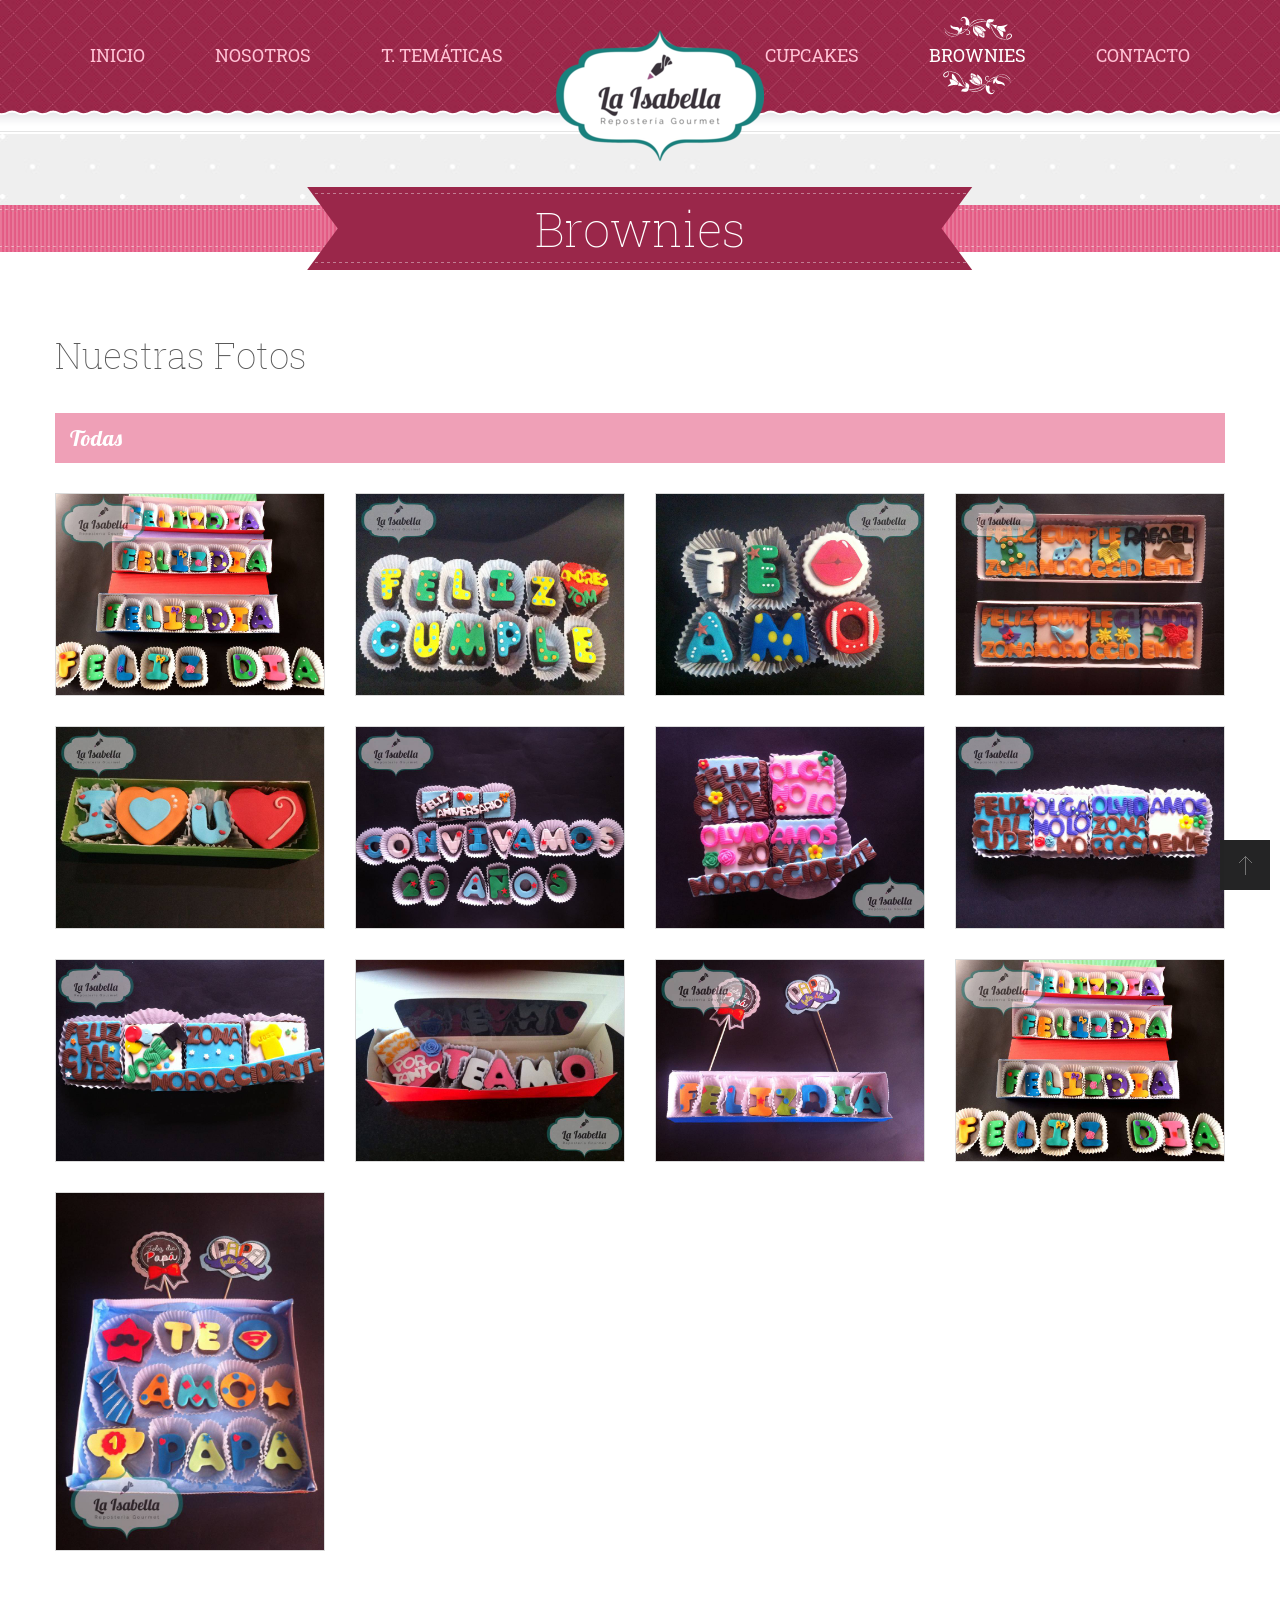
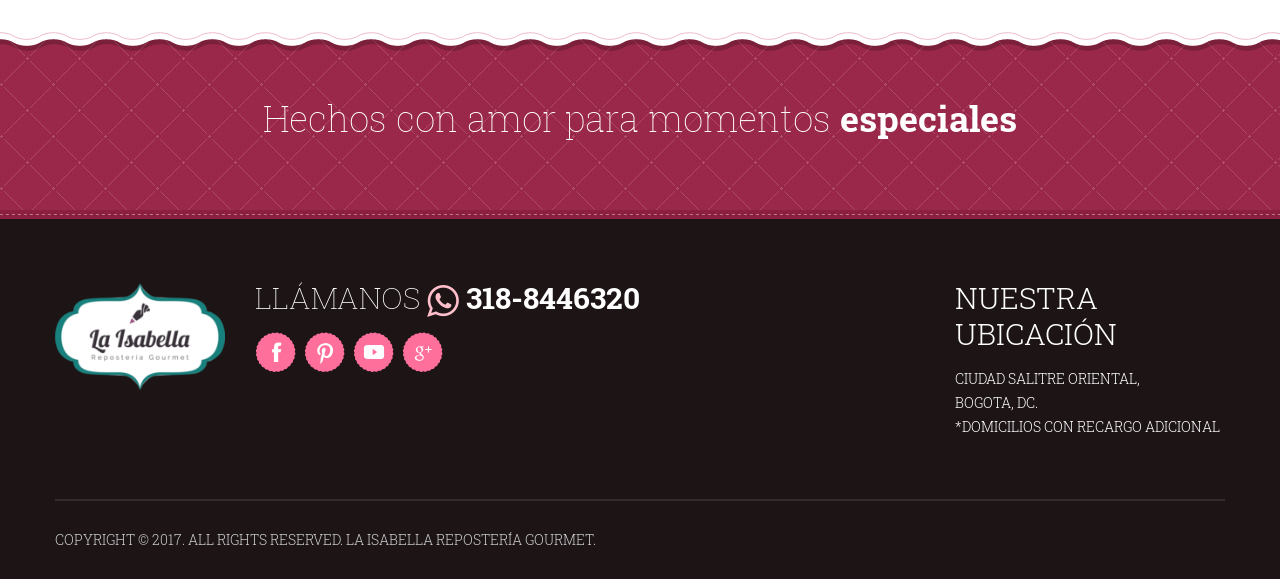
<file: brownies.html>
<!DOCTYPE html>
<html lang="en">
<head>
<title>Brownies</title>
<meta charset="utf-8">
<meta name="viewport" content="width=device-width, initial-scale=1.0">
<meta name="description" content="Repostería gourmet, artesanal y elaborada exclusivamente sobre pedido.">
<meta name="keywords" content="reposteria pasteleria tortas cupcakes brownies bogota">
<link rel="icon" href="images/ico.ico" type="image/x-icon">
<link rel="shortcut icon" href="images/ico.ico" type="image/x-icon" />

<link rel="stylesheet" href="css/bootstrap.css" type="text/css" media="screen">
<link rel="stylesheet" href="css/bootstrap-responsive.css" type="text/css" media="screen">
<link rel="stylesheet" href="css/touchTouch.css" type="text/css" media="screen">
<link rel="stylesheet" href="css/isotope.css" type="text/css" media="screen">
<link rel="stylesheet" href="css/style.css" type="text/css" media="screen">

<script type="text/javascript" src="js/jquery.js"></script>
<script type="text/javascript" src="js/jquery.easing.1.3.js"></script>
<script type="text/javascript" src="js/superfish.js"></script>

<script type="text/javascript" src="js/jquery.ui.totop.js"></script>

<script type="text/javascript" src="js/touchTouch.jquery.js"></script>
<script type="text/javascript" src="js/jquery.isotope.min.js"></script>

<script>
$(document).ready(function() {
    //





}); //
$(window).load(function() {
    //

    // isotop
    var $container = $('#isotope-items'),
        $optionSet = $('#isotope-options'),
        $optionSets = $('#isotope-filters'),
        $optionLinks = $optionSets.find('a');
    $container.isotope({
        filter: '*',
        layoutMode: 'fitRows'
    });
    $optionLinks.click(function(){
        var $this = $(this);
        // don't proceed if already selected
        if ( $this.hasClass('selected') ) {
            return false;
        }
        $optionSet.find('.selected').removeClass('selected');
        $this.addClass('selected');

        var selector = $(this).attr('data-filter');
        $container.isotope({
            filter: selector
        });
        return false;
    });
    $(window).on("resize", function( event ) {
        $container.isotope('reLayout');
    });

    // touchTouch
    $('.thumb-isotope .thumbnail a').touchTouch();

}); //
</script>
<!--[if lt IE 8]>
        <div style='text-align:center'><a href="http://www.microsoft.com/windows/internet-explorer/default.aspx?ocid=ie6_countdown_bannercode"><img src="http://www.theie6countdown.com/images/upgrade.JPG"border="0"alt=""/></a></div>
    <![endif]-->

<!--[if lt IE 9]>
  <script src="http://html5shim.googlecode.com/svn/trunk/html5.js"></script>
  <link rel="stylesheet" href="css/ie.css" type="text/css" media="screen">
<![endif]-->
</head>

<body class="not-front">
<div id="main">

<div class="cake1"></div>
<div class="cake2"></div>
<div class="cake3"></div>
<div class="cake4"></div>

<div class="top1_wrapper">
<div class="top1_wrapper2">
<div class="container">
<div class="row">
<div class="span12">
<div class="top1 clearfix">

<header><div class="logo_wrapper"><a href="index.html" class="logo"><img src="images/logo-final.png" alt=""></a></div></header>

<div class="navbar navbar_">
  <div class="navbar-inner navbar-inner_">
    <a class="btn btn-navbar btn-navbar_" data-toggle="collapse" data-target=".nav-collapse_">
      <span class="icon-bar"></span>
      <span class="icon-bar"></span>
      <span class="icon-bar"></span>
    </a>
    <div class="nav-collapse nav-collapse_ collapse clearfix">
<ul class="nav nav_left sf-menu clearfix">
  <li class=""><a href="index.html">Inicio</a></li>
  <li><a href="nosotros.html">Nosotros</a></li>
  <li class="sub-menu sub-menu-1"><a href="tortas.html">T. Temáticas</a>
    <ul>
      <li><a href="tortas.html">Infantiles</a></li>
      <li><a href="tortas.html">Deportivas</a></li>
      <li><a href="tortas.html">Bautizos</a></li>
      <li><a href="tortas.html">Primeras Comuniones</a></li>
      <li><a href="tortas.html">Matrimonios</a></li>
      <li><a href="tortas.html">Superheroes</a></li>
      <li><a href="tortas.html">Familiares</a></li>
      <li><a href="tortas.html">Navideñas</a></li>
    </ul>
  </li>
</ul>

<ul class="nav nav_right sf-menu clearfix">
  <li><a href="cupcakes.html">Cupcakes</a></li>
  <li class="active"><a href="brownies.html">Brownies</a></li>
  <li><a href="contacto.html">contacto</a></li>
</ul>
    </div>
  </div>
</div>



</div>
</div>
</div>
</div>
</div>
</div>


<div class="top2_wrapper">
<div class="container">
<div class="row">
<div class="span12">

<div class="top2 clearfix">





</div>

</div>
</div>
</div>
</div>

<div class="h1_wrapper">
<div class="">
<div class="">
<div class="clearfix">
<div class="h1_inner">
<h1>Brownies</h1>
</div>
</div>
</div>
</div>
</div>

<div id="content">
<div class="container">
<div class="row">
<div class="span12">

<h2>Nuestras Fotos</h2>

<div id="isotope-options">
    <ul id="isotope-filters" class="clearfix">
        <li><a href="#" class="selected" data-filter="*">Todas</a></li>
        <!-- <li><a href="#" data-filter=".infantiles">Infantiles</a></li> -->
    </ul>
</div>

<ul class="thumbnails" id="isotope-items">
    <!-- <li class="span3 isotope-element infantiles"> -->
    <li class="span3 isotope-element">
        <div class="thumb-isotope">
            <div class="thumbnail clearfix">
                <a href="images/fotos/brownies/1.JPG">
                    <figure>
                        <img src="images/fotos/brownies/1.JPG" alt=""><em></em>
                    </figure>
                   <!--  <div class="caption">
                        Cars
                    </div> -->
                </a>
            </div>
        </div>
    </li>
    <li class="span3 isotope-element">
        <div class="thumb-isotope">
            <div class="thumbnail clearfix">
                <a href="images/fotos/brownies/2.JPG">
                    <figure>
                        <img src="images/fotos/brownies/2.JPG" alt=""><em></em>
                    </figure>
                   <!--  <div class="caption">
                        Cars
                    </div> -->
                </a>
            </div>
        </div>
    </li>
    <li class="span3 isotope-element">
        <div class="thumb-isotope">
            <div class="thumbnail clearfix">
                <a href="images/fotos/brownies/3.JPG">
                    <figure>
                        <img src="images/fotos/brownies/3.JPG" alt=""><em></em>
                    </figure>
                   <!--  <div class="caption">
                        Cars
                    </div> -->
                </a>
            </div>
        </div>
    </li>
    <li class="span3 isotope-element">
        <div class="thumb-isotope">
            <div class="thumbnail clearfix">
                <a href="images/fotos/brownies/4.JPG">
                    <figure>
                        <img src="images/fotos/brownies/4.JPG" alt=""><em></em>
                    </figure>
                   <!--  <div class="caption">
                        Cars
                    </div> -->
                </a>
            </div>
        </div>
    </li>
    <li class="span3 isotope-element">
        <div class="thumb-isotope">
            <div class="thumbnail clearfix">
                <a href="images/fotos/brownies/5.JPG">
                    <figure>
                        <img src="images/fotos/brownies/5.JPG" alt=""><em></em>
                    </figure>
                   <!--  <div class="caption">
                        Cars
                    </div> -->
                </a>
            </div>
        </div>
    </li>
    <li class="span3 isotope-element">
        <div class="thumb-isotope">
            <div class="thumbnail clearfix">
                <a href="images/fotos/brownies/6.JPG">
                    <figure>
                        <img src="images/fotos/brownies/6.JPG" alt=""><em></em>
                    </figure>
                   <!--  <div class="caption">
                        Cars
                    </div> -->
                </a>
            </div>
        </div>
    </li>
    <li class="span3 isotope-element">
        <div class="thumb-isotope">
            <div class="thumbnail clearfix">
                <a href="images/fotos/brownies/7.JPG">
                    <figure>
                        <img src="images/fotos/brownies/7.JPG" alt=""><em></em>
                    </figure>
                   <!--  <div class="caption">
                        Cars
                    </div> -->
                </a>
            </div>
        </div>
    </li>
    <li class="span3 isotope-element">
        <div class="thumb-isotope">
            <div class="thumbnail clearfix">
                <a href="images/fotos/brownies/8.JPG">
                    <figure>
                        <img src="images/fotos/brownies/8.JPG" alt=""><em></em>
                    </figure>
                   <!--  <div class="caption">
                        Cars
                    </div> -->
                </a>
            </div>
        </div>
    </li>
    <li class="span3 isotope-element">
        <div class="thumb-isotope">
            <div class="thumbnail clearfix">
                <a href="images/fotos/brownies/9.JPG">
                    <figure>
                        <img src="images/fotos/brownies/9.JPG" alt=""><em></em>
                    </figure>
                   <!--  <div class="caption">
                        Cars
                    </div> -->
                </a>
            </div>
        </div>
    </li>
    <li class="span3 isotope-element">
        <div class="thumb-isotope">
            <div class="thumbnail clearfix">
                <a href="images/fotos/brownies/10.JPG">
                    <figure>
                        <img src="images/fotos/brownies/10.JPG" alt=""><em></em>
                    </figure>
                   <!--  <div class="caption">
                        Cars
                    </div> -->
                </a>
            </div>
        </div>
    </li>
    <li class="span3 isotope-element">
        <div class="thumb-isotope">
            <div class="thumbnail clearfix">
                <a href="images/fotos/brownies/11.JPG">
                    <figure>
                        <img src="images/fotos/brownies/11.JPG" alt=""><em></em>
                    </figure>
                   <!--  <div class="caption">
                        Cars
                    </div> -->
                </a>
            </div>
        </div>
    </li>
    <li class="span3 isotope-element">
        <div class="thumb-isotope">
            <div class="thumbnail clearfix">
                <a href="images/fotos/brownies/12.JPG">
                    <figure>
                        <img src="images/fotos/brownies/12.JPG" alt=""><em></em>
                    </figure>
                   <!--  <div class="caption">
                        Cars
                    </div> -->
                </a>
            </div>
        </div>
    </li>
    <li class="span3 isotope-element">
        <div class="thumb-isotope">
            <div class="thumbnail clearfix">
                <a href="images/fotos/brownies/13.JPG">
                    <figure>
                        <img src="images/fotos/brownies/13.JPG" alt=""><em></em>
                    </figure>
                   <!--  <div class="caption">
                        Cars
                    </div> -->
                </a>
            </div>
        </div>
    </li>

</ul>



</div>
</div>




</div>
</div>

<div class="bot1_wrapper">
<div class="bot1_wrapper2">
<div class="container">
<div class="row">
<div class="span12">
<div class="bot1 clearfix">
<div class="slogan2">
<div class="txt1">Hechos con amor para momentos <span>especiales</span></div>
<div class="txt2"></div>
</div>
</div>
</div>
</div>
</div>
</div>
</div>

<div class="bot2_wrapper">
<div class="container">
<div class="row">
<div class="span12">
<div class="bot2">
<div class="row">
<div class="span2 block1">
<div class="logo_wrapper2"><a href="index.html" class="logo"><img src="images/logo-4f.png" alt=""></a></div>
</div>
<div class="span7 block2">
<div class="phone1">Llámanos <img src="images/wa-pink.png"><span> 318-8446320</span></div>

<div class="social_wrapper">
  <ul class="social clearfix">
      <li><a href="https://www.facebook.com/laisabellareposteriagourmet/"><img src="images/social_ic1.png"></a></li>
      <li><a href="https://co.pinterest.com/LaIsabellaRG52528/"><img src="images/social_ic3.png"></a></li>
      <li><a href="https://www.youtube.com/watch?v=iS42XAI37dU"><img src="images/social_ic4.png"></a></li>
      <li><a href="https://plus.google.com/u/0/104918944943656322944"><img src="images/social_ic5.png"></a></li>
  </ul>
</div>

</div>
<div class="span3 block3">
<div class="bot2_title">Nuestra Ubicación</div>
<div class="adress1">
Ciudad Salitre Oriental,<br>Bogota, DC.
  <div>
    *Domicilios con recargo adicional
  </div>
</div>
</div>
</div>
</div>
<footer>Copyright  &copy; 2017. All rights reserved. La Isabella Repostería Gourmet.</footer>
</div>
</div>
</div>
</div>








</div>
<script type="text/javascript" src="js/bootstrap.js"></script>
</body>
</html>
</file>
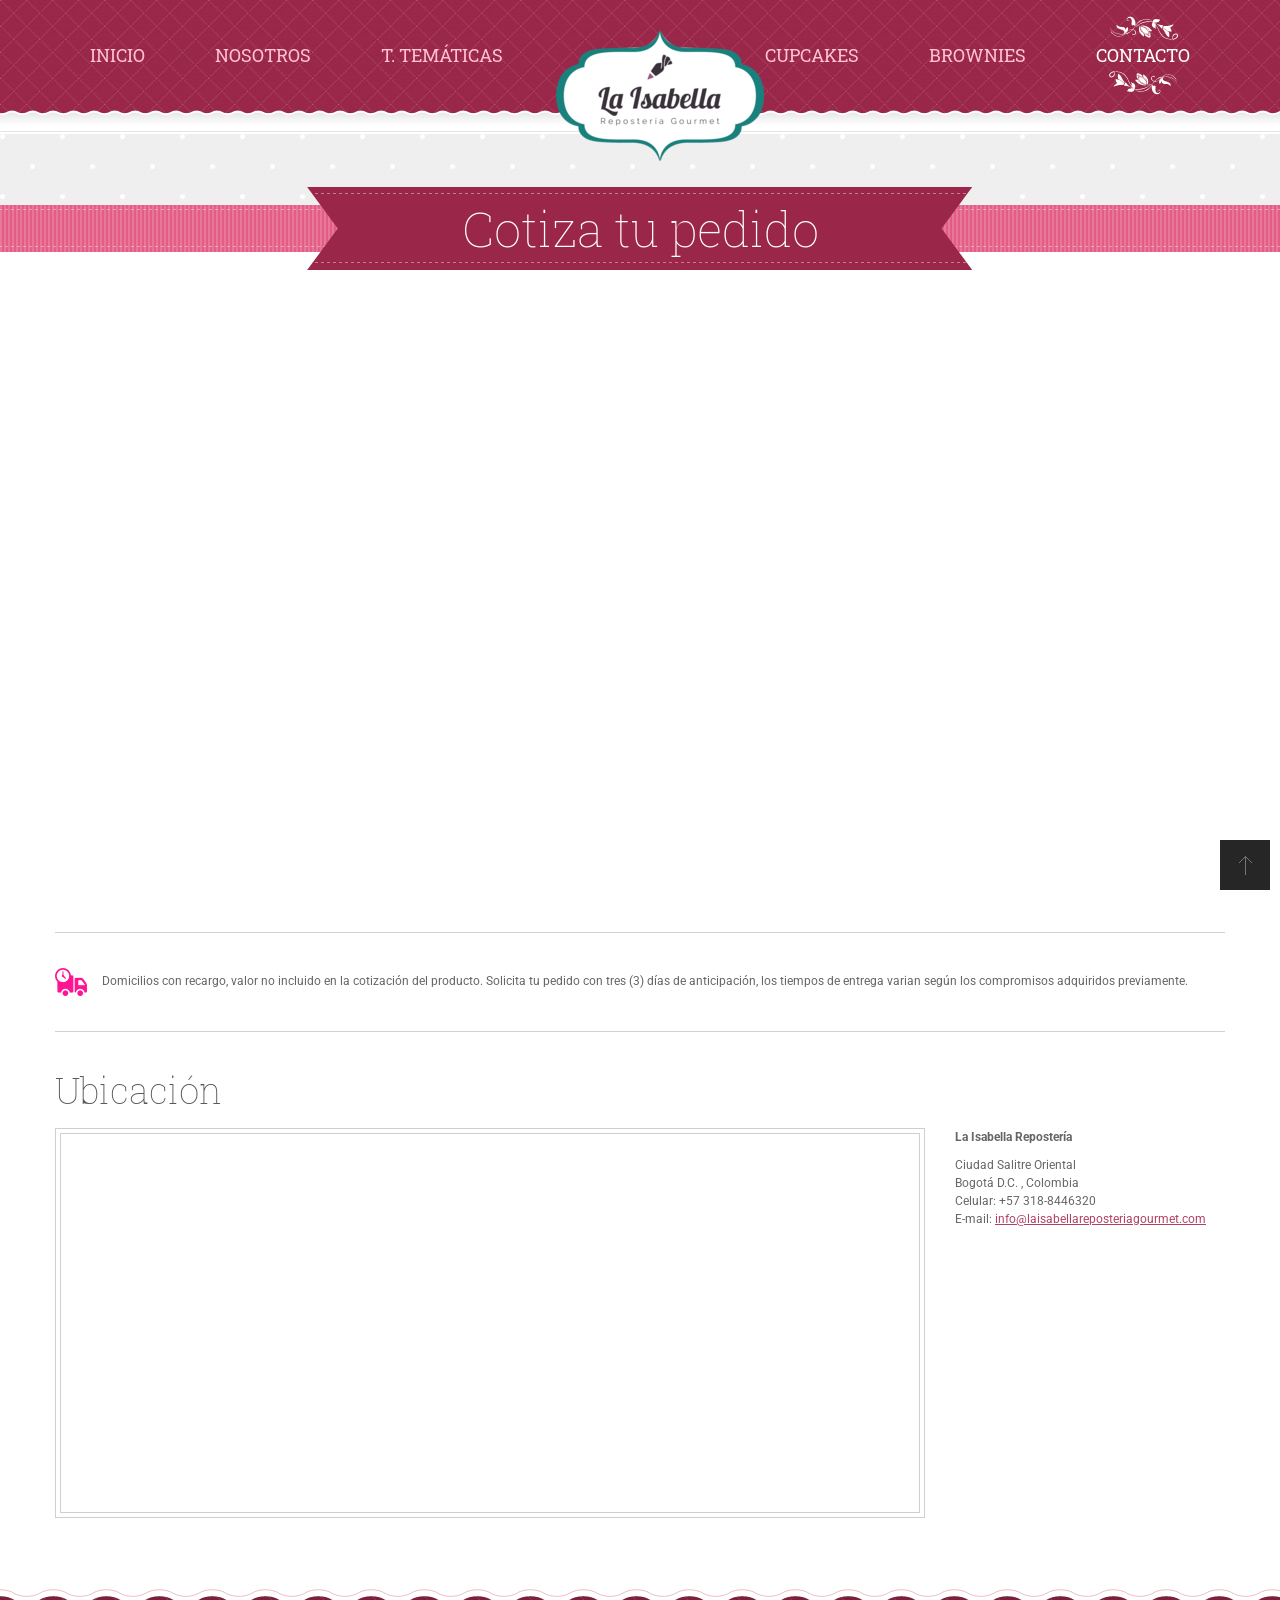
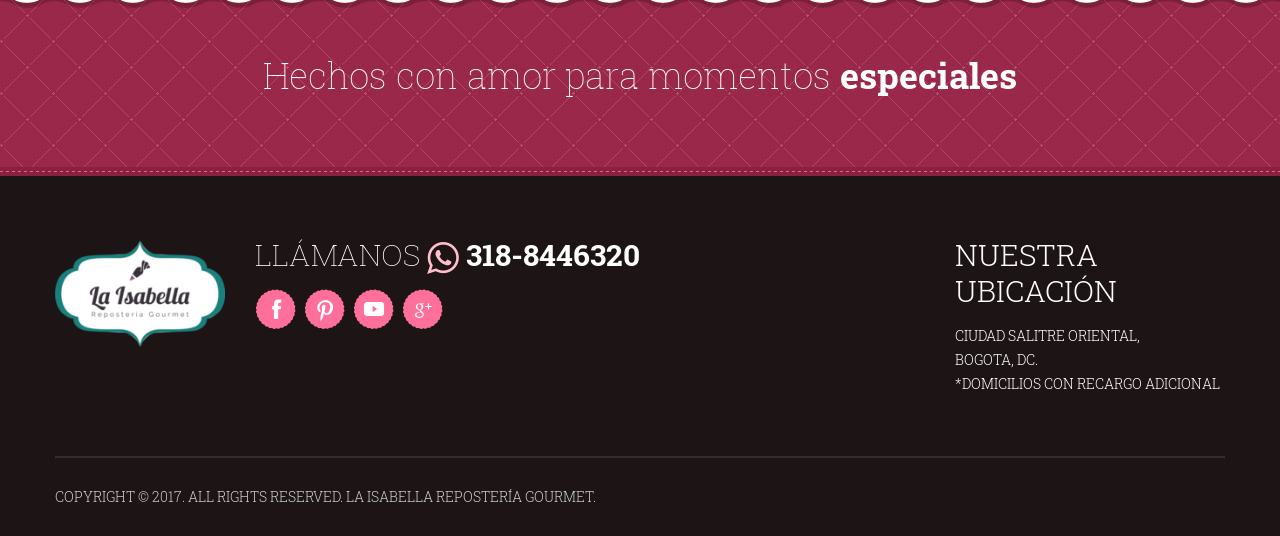
<file: contacto.html>
<!DOCTYPE html>
<html lang="en">
<head>
<title>Contacto</title>
<meta charset="utf-8">
<meta name="viewport" content="width=device-width, initial-scale=1.0">
<meta name="description" content="Repostería gourmet, artesanal y elaborada exclusivamente sobre pedido.">
<meta name="keywords" content="reposteria pasteleria tortas cupcakes brownies bogota">
<link rel="icon" href="images/ico.ico" type="image/x-icon">
<link rel="shortcut icon" href="images/ico.ico" type="image/x-icon" />

<link rel="stylesheet" href="css/bootstrap.css" type="text/css" media="screen">
<link rel="stylesheet" href="css/bootstrap-responsive.css" type="text/css" media="screen">
<link rel="stylesheet" href="css/touchTouch.css" type="text/css" media="screen">
<link rel="stylesheet" href="css/isotope.css" type="text/css" media="screen">
<link rel="stylesheet" href="css/style.css" type="text/css" media="screen">

<script type="text/javascript" src="js/jquery.js"></script>
<script type="text/javascript" src="js/jquery.easing.1.3.js"></script>
<script type="text/javascript" src="js/superfish.js"></script>

<script type="text/javascript" src="js/jquery.ui.totop.js"></script>

<script type="text/javascript" src="js/touchTouch.jquery.js"></script>
<script type="text/javascript" src="js/jquery.isotope.min.js"></script>

<script>
$(document).ready(function() {
    //





}); //
$(window).load(function() {
    //

    // isotop
    var $container = $('#isotope-items'),
        $optionSet = $('#isotope-options'),
        $optionSets = $('#isotope-filters'),
        $optionLinks = $optionSets.find('a');
    $container.isotope({
        filter: '*',
        layoutMode: 'fitRows'
    });
    $optionLinks.click(function(){
        var $this = $(this);
        // don't proceed if already selected
        if ( $this.hasClass('selected') ) {
            return false;
        }
        $optionSet.find('.selected').removeClass('selected');
        $this.addClass('selected');

        var selector = $(this).attr('data-filter');
        $container.isotope({
            filter: selector
        });
        return false;
    });
    $(window).on("resize", function( event ) {
        $container.isotope('reLayout');
    });

    // touchTouch
    $('.thumb-isotope .thumbnail a').touchTouch();

}); //
</script>
<!--[if lt IE 8]>
        <div style='text-align:center'><a href="http://www.microsoft.com/windows/internet-explorer/default.aspx?ocid=ie6_countdown_bannercode"><img src="http://www.theie6countdown.com/images/upgrade.JPG"border="0"alt=""/></a></div>
    <![endif]-->

<!--[if lt IE 9]>
  <script src="http://html5shim.googlecode.com/svn/trunk/html5.js"></script>
  <link rel="stylesheet" href="css/ie.css" type="text/css" media="screen">
<![endif]-->
</head>

<body class="not-front">
<div id="main">

<div class="cake1"></div>
<div class="cake2"></div>
<div class="cake3"></div>
<div class="cake4"></div>

<div class="top1_wrapper">
<div class="top1_wrapper2">
<div class="container">
<div class="row">
<div class="span12">
<div class="top1 clearfix">

<header><div class="logo_wrapper"><a href="index.html" class="logo"><img src="images/logo-final.png" alt=""></a></div></header>

<div class="navbar navbar_">
  <div class="navbar-inner navbar-inner_">
    <a class="btn btn-navbar btn-navbar_" data-toggle="collapse" data-target=".nav-collapse_">
      <span class="icon-bar"></span>
      <span class="icon-bar"></span>
      <span class="icon-bar"></span>
    </a>
    <div class="nav-collapse nav-collapse_ collapse clearfix">
<ul class="nav nav_left sf-menu clearfix">
  <li class=""><a href="index.html">Inicio</a></li>
  <li><a href="nosotros.html">Nosotros</a></li>
  <li class="sub-menu sub-menu-1"><a href="tortas.html">T. Temáticas</a>
    <ul>
      <li><a href="tortas.html">Infantiles</a></li>
      <li><a href="tortas.html">Deportivas</a></li>
      <li><a href="tortas.html">Bautizos</a></li>
      <li><a href="tortas.html">Primeras Comuniones</a></li>
      <li><a href="tortas.html">Matrimonios</a></li>
      <li><a href="tortas.html">Superheroes</a></li>
      <li><a href="tortas.html">Familiares</a></li>
      <li><a href="tortas.html">Navideñas</a></li>
    </ul>
  </li>
</ul>

<ul class="nav nav_right sf-menu clearfix">
  <li><a href="cupcakes.html">Cupcakes</a></li>
  <li><a href="brownies.html">Brownies</a></li>
  <li class="active"><a href="contacto.html">contacto</a></li>
</ul>
    </div>
  </div>
</div>



</div>
</div>
</div>
</div>
</div>
</div>

<div class="top2_wrapper">
<div class="container">
<div class="row">
<div class="span12">

<div class="top2 clearfix">





</div>

</div>
</div>
</div>
</div>

<div class="h1_wrapper">
<div class="">
<div class="">
<div class="clearfix">
<div class="h1_inner">
<h1>Cotiza tu pedido</h1>

</div>
</div>
</div>
</div>
</div>
<div id="content">
<div class="container">

<div class="row">
<div class="span12">

<div id="note"></div>


<!-- www.123contactform.com script begins here -->
<iframe allowTransparency="true" style="min-height:600px; height:inherit; overflow:auto;" width="100%" id="contactform123" name="contactform123" marginwidth="0" marginheight="0" frameborder="0" src="http://www.123contactform.com/my-contact-form-2667388.html">
<p>Tu navegador no admite iframes. No se puede mostrar el formulario de contacto. Por favor, llamanos al 318-8446320 , o
 envianos un correo al <a href="mailto:info@laisabellareposteriagourmet.com">info@laisabellareposteriagourmet.com</a></p>
</iframe>

<div class="line1"></div>
<br>
<div class="">
  <img src="images/delivery-car.PNG"> &nbsp;  &nbsp; Domicilios con recargo, valor no incluido en la cotización del producto. Solicita tu pedido con tres (3) días de anticipación, los tiempos de entrega varian según los compromisos adquiridos previamente.
</div>
<br>
<div class="line1"></div>

</div>
</div>

<h2>Ubicación</h2>

<div class="row">
<div class="span9">

<figure class="google_map">
	<div class="figure_inner">
		<iframe src="https://www.google.com/maps/embed?pb=!1m18!1m12!1m3!1d15906.869313256648!2d-74.11145142315769!3d4.644426246018809!2m3!1f0!2f0!3f0!3m2!1i1024!2i768!4f13.1!3m3!1m2!1s0x8e3f9bea5a7f21e3%3A0x65e906aa23b59170!2sCiudad+Salitre+Oriental%2C+Bogot%C3%A1!5e0!3m2!1ses!2sco!4v1493959794773" width="600" height="450" allowfullscreen></iframe>
	</div>
</figure>

</div>
<div class="span3">

<p>
	<b>
		La Isabella Repostería
	</b>
</p>

<p>
	 Ciudad Salitre Oriental<br>
 Bogotá D.C. , Colombia <br>
Celular: +57 318-8446320<br>
E-mail: <a href="mailto:info@laisabellareposteriagourmet.com">info@laisabellareposteriagourmet.com</a>
</p>


</div>
</div>


</div>

</div>

<div class="bot1_wrapper">
<div class="bot1_wrapper2">
<div class="container">
<div class="row">
<div class="span12">
<div class="bot1 clearfix">
<div class="slogan2">
<div class="txt1">Hechos con amor para momentos <span>especiales</span></div>
<div class="txt2"></div>
</div>
</div>
</div>
</div>
</div>
</div>
</div>

<div class="bot2_wrapper">
<div class="container">
<div class="row">
<div class="span12">
<div class="bot2">
<div class="row">
<div class="span2 block1">
<div class="logo_wrapper2"><a href="index.html" class="logo"><img src="images/logo-4f.png" alt=""></a></div>
</div>
<div class="span7 block2">
<div class="phone1">Llámanos <img src="images/wa-pink.png"><span> 318-8446320</span></div>

<div class="social_wrapper">
  <ul class="social clearfix">
      <li><a href="https://www.facebook.com/laisabellareposteriagourmet/"><img src="images/social_ic1.png"></a></li>
      <li><a href="https://co.pinterest.com/LaIsabellaRG52528/"><img src="images/social_ic3.png"></a></li>
      <li><a href="https://www.youtube.com/watch?v=iS42XAI37dU"><img src="images/social_ic4.png"></a></li>
      <li><a href="https://plus.google.com/u/0/104918944943656322944"><img src="images/social_ic5.png"></a></li>
  </ul>
</div>

</div>
<div class="span3 block3">
<div class="bot2_title">Nuestra Ubicación</div>
<div class="adress1">
Ciudad Salitre Oriental,<br>Bogota, DC.
  <div>
    *Domicilios con recargo adicional
  </div>
</div>
</div>
</div>
</div>
<footer>Copyright  &copy; 2017. All rights reserved. La Isabella Repostería Gourmet.</footer>
</div>
</div>
</div>
</div>








</div>
<script type="text/javascript" src="js/bootstrap.js"></script>
</body>
</html>
</file>
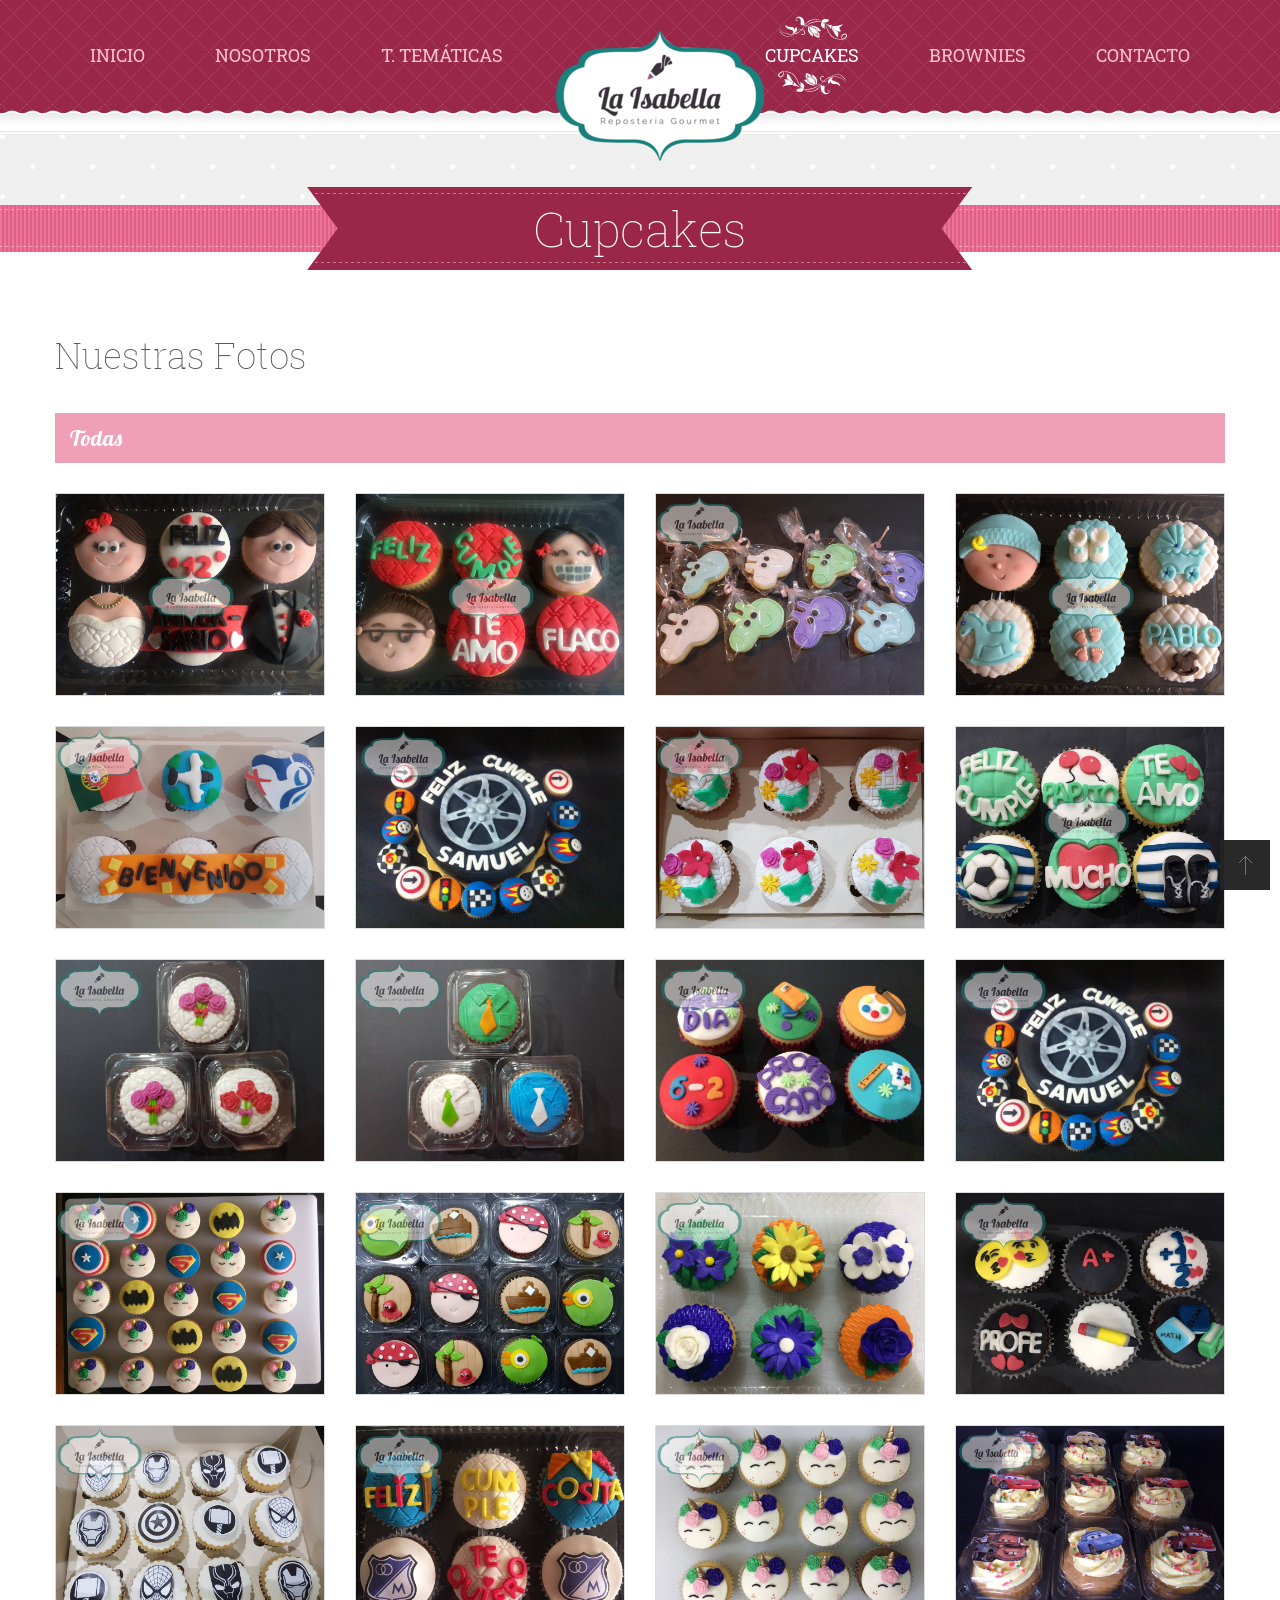
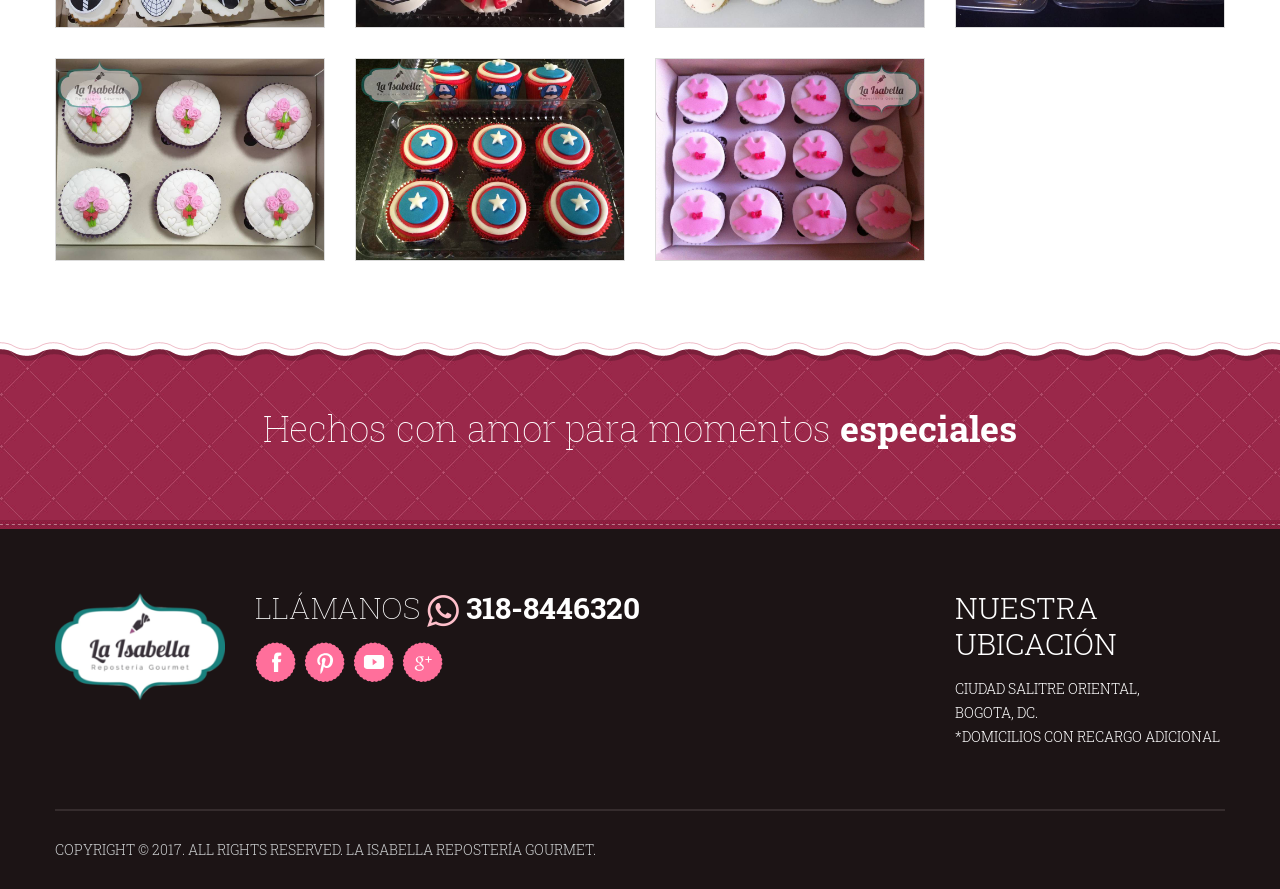
<file: cupcakes.html>
<!DOCTYPE html>
<html lang="en">
<head>
<title>Cupcakes</title>
<meta charset="utf-8">
<meta name="viewport" content="width=device-width, initial-scale=1.0">
<meta name="description" content="Repostería gourmet, artesanal y elaborada exclusivamente sobre pedido.">
<meta name="keywords" content="reposteria pasteleria tortas cupcakes brownies bogota">
<link rel="icon" href="images/ico.ico" type="image/x-icon">
<link rel="shortcut icon" href="images/ico.ico" type="image/x-icon" />

<link rel="stylesheet" href="css/bootstrap.css" type="text/css" media="screen">
<link rel="stylesheet" href="css/bootstrap-responsive.css" type="text/css" media="screen">
<link rel="stylesheet" href="css/touchTouch.css" type="text/css" media="screen">
<link rel="stylesheet" href="css/isotope.css" type="text/css" media="screen">
<link rel="stylesheet" href="css/style.css" type="text/css" media="screen">

<script type="text/javascript" src="js/jquery.js"></script>
<script type="text/javascript" src="js/jquery.easing.1.3.js"></script>
<script type="text/javascript" src="js/superfish.js"></script>

<script type="text/javascript" src="js/jquery.ui.totop.js"></script>

<script type="text/javascript" src="js/touchTouch.jquery.js"></script>
<script type="text/javascript" src="js/jquery.isotope.min.js"></script>

<script>
$(document).ready(function() {
    //





}); //
$(window).load(function() {
    //

    // isotop
    var $container = $('#isotope-items'),
        $optionSet = $('#isotope-options'),
        $optionSets = $('#isotope-filters'),
        $optionLinks = $optionSets.find('a');
    $container.isotope({
        filter: '*',
        layoutMode: 'fitRows'
    });
    $optionLinks.click(function(){
        var $this = $(this);
        // don't proceed if already selected
        if ( $this.hasClass('selected') ) {
            return false;
        }
        $optionSet.find('.selected').removeClass('selected');
        $this.addClass('selected');

        var selector = $(this).attr('data-filter');
        $container.isotope({
            filter: selector
        });
        return false;
    });
    $(window).on("resize", function( event ) {
        $container.isotope('reLayout');
    });

    // touchTouch
    $('.thumb-isotope .thumbnail a').touchTouch();

}); //
</script>
<!--[if lt IE 8]>
        <div style='text-align:center'><a href="http://www.microsoft.com/windows/internet-explorer/default.aspx?ocid=ie6_countdown_bannercode"><img src="http://www.theie6countdown.com/images/upgrade.JPG"border="0"alt=""/></a></div>
    <![endif]-->

<!--[if lt IE 9]>
  <script src="http://html5shim.googlecode.com/svn/trunk/html5.js"></script>
  <link rel="stylesheet" href="css/ie.css" type="text/css" media="screen">
<![endif]-->
</head>

<body class="not-front">
<div id="main">

<div class="cake1"></div>
<div class="cake2"></div>
<div class="cake3"></div>
<div class="cake4"></div>

<div class="top1_wrapper">
<div class="top1_wrapper2">
<div class="container">
<div class="row">
<div class="span12">
<div class="top1 clearfix">

<header><div class="logo_wrapper"><a href="index.html" class="logo"><img src="images/logo-final.png" alt=""></a></div></header>

<div class="navbar navbar_">
  <div class="navbar-inner navbar-inner_">
    <a class="btn btn-navbar btn-navbar_" data-toggle="collapse" data-target=".nav-collapse_">
      <span class="icon-bar"></span>
      <span class="icon-bar"></span>
      <span class="icon-bar"></span>
    </a>
    <div class="nav-collapse nav-collapse_ collapse clearfix">
<ul class="nav nav_left sf-menu clearfix">
  <li class=""><a href="index.html">Inicio</a></li>
  <li><a href="nosotros.html">Nosotros</a></li>
  <li class="sub-menu sub-menu-1"><a href="tortas.html">T. Temáticas</a>
    <ul>
      <li><a href="tortas.html">Infantiles</a></li>
      <li><a href="tortas.html">Deportivas</a></li>
      <li><a href="tortas.html">Bautizos</a></li>
      <li><a href="tortas.html">Primeras Comuniones</a></li>
      <li><a href="tortas.html">Matrimonios</a></li>
      <li><a href="tortas.html">Superheroes</a></li>
      <li><a href="tortas.html">Familiares</a></li>
      <li><a href="tortas.html">Navideñas</a></li>
    </ul>
  </li>
</ul>

<ul class="nav nav_right sf-menu clearfix">
  <li class="active"><a href="cupcakes.html">Cupcakes</a></li>
  <li><a href="brownies.html">Brownies</a></li>
  <li><a href="contacto.html">contacto</a></li>
</ul>
    </div>
  </div>
</div>



</div>
</div>
</div>
</div>
</div>
</div>


<div class="top2_wrapper">
<div class="container">
<div class="row">
<div class="span12">

<div class="top2 clearfix">





</div>

</div>
</div>
</div>
</div>

<div class="h1_wrapper">
<div class="">
<div class="">
<div class="clearfix">
<div class="h1_inner">
<h1>Cupcakes</h1>
</div>
</div>
</div>
</div>
</div>

<div id="content">
<div class="container">
<div class="row">
<div class="span12">

<h2>Nuestras Fotos</h2>

<div id="isotope-options">
    <ul id="isotope-filters" class="clearfix">
        <li><a href="#" class="selected" data-filter="*">Todas</a></li>
        <!-- <li><a href="#" data-filter=".infantiles">Infantiles</a></li> -->
    </ul>
</div>

<ul class="thumbnails" id="isotope-items">
    <!-- <li class="span3 isotope-element infantiles"> -->

    <li class="span3 isotope-element">
        <div class="thumb-isotope">
            <div class="thumbnail clearfix">
                <a href="images/fotos/cupcakes/todas/aniversario.JPG">
                    <figure>
                        <img src="images/fotos/cupcakes/todas/aniversario.JPG" alt=""><em></em>
                    </figure>
                   <!--  <div class="caption">
                        Cars
                    <`/div> -->
                </a>
            </div>
        </div>
    </li>

    <li class="span3 isotope-element">
        <div class="thumb-isotope">
            <div class="thumbnail clearfix">
                <a href="images/fotos/cupcakes/todas/cumpleanos-flaco.JPG">
                    <figure>
                        <img src="images/fotos/cupcakes/todas/cumpleanos-flaco.JPG" alt=""><em></em>
                    </figure>
                   <!--  <div class="caption">
                        Cars
                    <`/div> -->
                </a>
            </div>
        </div>
    </li>

    <li class="span3 isotope-element">
        <div class="thumb-isotope">
            <div class="thumbnail clearfix">
                <a href="images/fotos/cupcakes/todas/galletas-peppa-pig.JPG">
                    <figure>
                        <img src="images/fotos/cupcakes/todas/galletas-peppa-pig.JPG" alt=""><em></em>
                    </figure>
                   <!--  <div class="caption">
                        Cars
                    <`/div> -->
                </a>
            </div>
        </div>
    </li>

    <li class="span3 isotope-element">
        <div class="thumb-isotope">
            <div class="thumbnail clearfix">
                <a href="images/fotos/cupcakes/todas/nacimiento-nino.JPG">
                    <figure>
                        <img src="images/fotos/cupcakes/todas/nacimiento-nino.JPG" alt=""><em></em>
                    </figure>
                   <!--  <div class="caption">
                        Cars
                    <`/div> -->
                </a>
            </div>
        </div>
    </li>

    <li class="span3 isotope-element">
        <div class="thumb-isotope">
            <div class="thumbnail clearfix">
                <a href="images/fotos/cupcakes/1.JPG">
                    <figure>
                        <img src="images/fotos/cupcakes/1.JPG" alt=""><em></em>
                    </figure>
                   <!--  <div class="caption">
                        Cars
                    <`/div> -->
                </a>
            </div>
        </div>
    </li>
    <li class="span3 isotope-element">
        <div class="thumb-isotope">
            <div class="thumbnail clearfix">
                <a href="images/fotos/cupcakes/2.JPG">
                    <figure>
                        <img src="images/fotos/cupcakes/2.JPG" alt=""><em></em>
                    </figure>
                   <!--  <div class="caption">
                        Cars
                    </div> -->
                </a>
            </div>
        </div>
    </li>
    <li class="span3 isotope-element">
        <div class="thumb-isotope">
            <div class="thumbnail clearfix">
                <a href="images/fotos/cupcakes/3.JPG">
                    <figure>
                        <img src="images/fotos/cupcakes/3.JPG" alt=""><em></em>
                    </figure>
                   <!--  <div class="caption">
                        Cars
                    </div> -->
                </a>
            </div>
        </div>
    </li>
    <li class="span3 isotope-element">
        <div class="thumb-isotope">
            <div class="thumbnail clearfix">
                <a href="images/fotos/cupcakes/4.JPG">
                    <figure>
                        <img src="images/fotos/cupcakes/4.JPG" alt=""><em></em>
                    </figure>
                   <!--  <div class="caption">
                        Cars
                    </div> -->
                </a>
            </div>
        </div>
    </li>

    <li class="span3 isotope-element">
        <div class="thumb-isotope">
            <div class="thumbnail clearfix">
                <a href="images/fotos/cupcakes/5.JPG">
                    <figure>
                        <img src="images/fotos/cupcakes/5.JPG" alt=""><em></em>
                    </figure>
                   <!--  <div class="caption">
                        Cars
                    </div> -->
                </a>
            </div>
        </div>
    </li>

    <li class="span3 isotope-element">
        <div class="thumb-isotope">
            <div class="thumbnail clearfix">
                <a href="images/fotos/cupcakes/6.JPG">
                    <figure>
                        <img src="images/fotos/cupcakes/6.JPG" alt=""><em></em>
                    </figure>
                   <!--  <div class="caption">
                        Cars
                    </div> -->
                </a>
            </div>
        </div>
    </li>
    <li class="span3 isotope-element">
        <div class="thumb-isotope">
            <div class="thumbnail clearfix">
                <a href="images/fotos/cupcakes/7.JPG">
                    <figure>
                        <img src="images/fotos/cupcakes/7.JPG" alt=""><em></em>
                    </figure>
                   <!--  <div class="caption">
                        Cars
                    </div> -->
                </a>
            </div>
        </div>
    </li>
    <li class="span3 isotope-element">
        <div class="thumb-isotope">
            <div class="thumbnail clearfix">
                <a href="images/fotos/cupcakes/8.JPG">
                    <figure>
                        <img src="images/fotos/cupcakes/8.JPG" alt=""><em></em>
                    </figure>
                   <!--  <div class="caption">
                        Cars
                    </div> -->
                </a>
            </div>
        </div>
    </li>
    <li class="span3 isotope-element">
        <div class="thumb-isotope">
            <div class="thumbnail clearfix">
                <a href="images/fotos/cupcakes/9.JPG">
                    <figure>
                        <img src="images/fotos/cupcakes/9.JPG" alt=""><em></em>
                    </figure>
                   <!--  <div class="caption">
                        Cars
                    </div> -->
                </a>
            </div>
        </div>
    </li>
    <li class="span3 isotope-element">
        <div class="thumb-isotope">
            <div class="thumbnail clearfix">
                <a href="images/fotos/cupcakes/10.JPG">
                    <figure>
                        <img src="images/fotos/cupcakes/10.JPG" alt=""><em></em>
                    </figure>
                   <!--  <div class="caption">
                        Cars
                    </div> -->
                </a>
            </div>
        </div>
    </li>
    <li class="span3 isotope-element">
        <div class="thumb-isotope">
            <div class="thumbnail clearfix">
                <a href="images/fotos/cupcakes/11.JPG">
                    <figure>
                        <img src="images/fotos/cupcakes/11.JPG" alt=""><em></em>
                    </figure>
                   <!--  <div class="caption">
                        Cars
                    </div> -->
                </a>
            </div>
        </div>
    </li>
    <li class="span3 isotope-element">
        <div class="thumb-isotope">
            <div class="thumbnail clearfix">
                <a href="images/fotos/cupcakes/12.JPG">
                    <figure>
                        <img src="images/fotos/cupcakes/12.JPG" alt=""><em></em>
                    </figure>
                   <!--  <div class="caption">
                        Cars
                    </div> -->
                </a>
            </div>
        </div>
    </li>
    <li class="span3 isotope-element">
        <div class="thumb-isotope">
            <div class="thumbnail clearfix">
                <a href="images/fotos/cupcakes/13.JPG">
                    <figure>
                        <img src="images/fotos/cupcakes/13.JPG" alt=""><em></em>
                    </figure>
                   <!--  <div class="caption">
                        Cars
                    </div> -->
                </a>
            </div>
        </div>
    </li>
    <li class="span3 isotope-element">
        <div class="thumb-isotope">
            <div class="thumbnail clearfix">
                <a href="images/fotos/cupcakes/14.JPG">
                    <figure>
                        <img src="images/fotos/cupcakes/14.JPG" alt=""><em></em>
                    </figure>
                   <!--  <div class="caption">
                        Cars
                    </div> -->
                </a>
            </div>
        </div>
    </li>
     <li class="span3 isotope-element">
        <div class="thumb-isotope">
            <div class="thumbnail clearfix">
                <a href="images/fotos/cupcakes/15.JPG">
                    <figure>
                        <img src="images/fotos/cupcakes/15.JPG" alt=""><em></em>
                    </figure>
                   <!--  <div class="caption">
                        Cars
                    </div> -->
                </a>
            </div>
        </div>
    </li>
    <li class="span3 isotope-element">
        <div class="thumb-isotope">
            <div class="thumbnail clearfix">
                <a href="images/fotos/cupcakes/18.JPG">
                    <figure>
                        <img src="images/fotos/cupcakes/18.JPG" alt=""><em></em>
                    </figure>
                   <!--  <div class="caption">
                        Cars
                    </div> -->
                </a>
            </div>
        </div>
    </li>
    <li class="span3 isotope-element">
        <div class="thumb-isotope">
            <div class="thumbnail clearfix">
                <a href="images/fotos/cupcakes/16.JPG">
                    <figure>
                        <img src="images/fotos/cupcakes/16.JPG" alt=""><em></em>
                    </figure>
                   <!--  <div class="caption">
                        Cars
                    </div> -->
                </a>
            </div>
        </div>
    </li>
    <li class="span3 isotope-element">
        <div class="thumb-isotope">
            <div class="thumbnail clearfix">
                <a href="images/fotos/cupcakes/17.JPG">
                    <figure>
                        <img src="images/fotos/cupcakes/17.JPG" alt=""><em></em>
                    </figure>
                   <!--  <div class="caption">
                        Cars
                    </div> -->
                </a>
            </div>
        </div>
    </li>
    <li class="span3 isotope-element">
        <div class="thumb-isotope">
            <div class="thumbnail clearfix">
                <a href="images/fotos/cupcakes/19.JPG">
                    <figure>
                        <img src="images/fotos/cupcakes/19.JPG" alt=""><em></em>
                    </figure>
                   <!--  <div class="caption">
                        Cars
                    </div> -->
                </a>
            </div>
        </div>
    </li>

</ul>



</div>
</div>




</div>
</div>

<div class="bot1_wrapper">
<div class="bot1_wrapper2">
<div class="container">
<div class="row">
<div class="span12">
<div class="bot1 clearfix">
<div class="slogan2">
<div class="txt1">Hechos con amor para momentos <span>especiales</span></div>
<div class="txt2"></div>
</div>
</div>
</div>
</div>
</div>
</div>
</div>

<div class="bot2_wrapper">
<div class="container">
<div class="row">
<div class="span12">
<div class="bot2">
<div class="row">
<div class="span2 block1">
<div class="logo_wrapper2"><a href="index.html" class="logo"><img src="images/logo-4f.png" alt=""></a></div>
</div>
<div class="span7 block2">
<div class="phone1">Llámanos <img src="images/wa-pink.png"><span> 318-8446320</span></div>

<div class="social_wrapper">
  <ul class="social clearfix">
      <li><a href="https://www.facebook.com/laisabellareposteriagourmet/"><img src="images/social_ic1.png"></a></li>
      <li><a href="https://co.pinterest.com/LaIsabellaRG52528/"><img src="images/social_ic3.png"></a></li>
      <li><a href="https://www.youtube.com/watch?v=iS42XAI37dU"><img src="images/social_ic4.png"></a></li>
      <li><a href="https://plus.google.com/u/0/104918944943656322944"><img src="images/social_ic5.png"></a></li>
  </ul>
</div>

</div>
<div class="span3 block3">
<div class="bot2_title">Nuestra Ubicación</div>
<div class="adress1">
Ciudad Salitre Oriental,<br>Bogota, DC.
  <div>
    *Domicilios con recargo adicional
  </div>
</div>
</div>
</div>
</div>
<footer>Copyright  &copy; 2017. All rights reserved. La Isabella Repostería Gourmet.</footer>
</div>
</div>
</div>
</div>








</div>
<script type="text/javascript" src="js/bootstrap.js"></script>
</body>
</html>
</file>
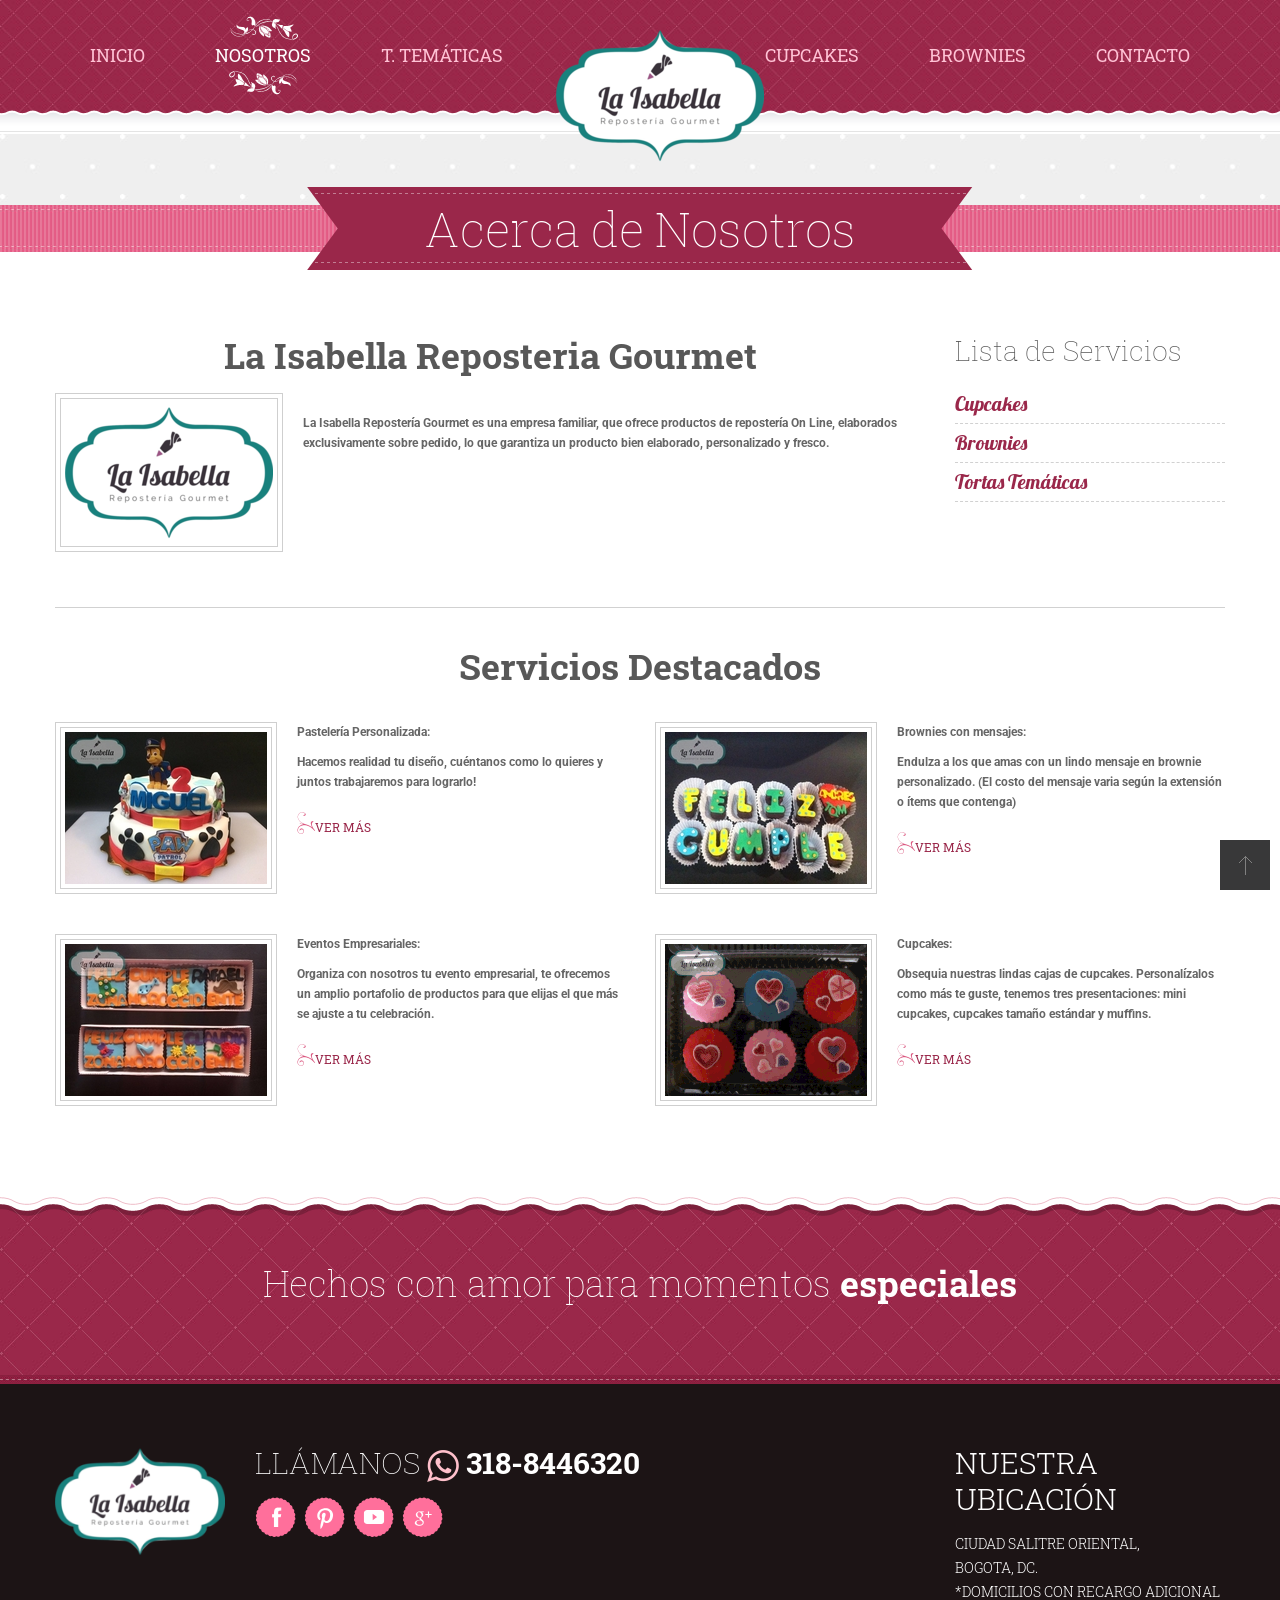
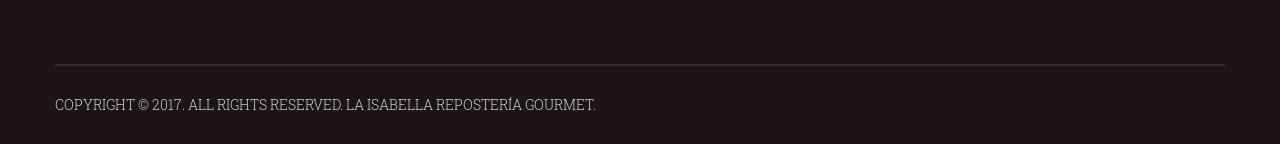
<file: nosotros.html>
<!DOCTYPE html>
<html lang="en">
<head>
<title>Nosotros</title>
<meta charset="utf-8">
<meta name="viewport" content="width=device-width, initial-scale=1.0">
<meta name="description" content="Repostería gourmet, artesanal y elaborada exclusivamente sobre pedido.">
<meta name="keywords" content="reposteria pasteleria tortas cupcakes brownies bogota">
<link rel="icon" href="images/ico.ico" type="image/x-icon">
<link rel="shortcut icon" href="images/ico.ico" type="image/x-icon" />

<link rel="stylesheet" href="css/bootstrap.css" type="text/css" media="screen">
<link rel="stylesheet" href="css/bootstrap-responsive.css" type="text/css" media="screen">
<link rel="stylesheet" href="css/touchTouch.css" type="text/css" media="screen">
<link rel="stylesheet" href="css/isotope.css" type="text/css" media="screen">
<link rel="stylesheet" href="css/style.css" type="text/css" media="screen">

<script type="text/javascript" src="js/jquery.js"></script>
<script type="text/javascript" src="js/jquery.easing.1.3.js"></script>
<script type="text/javascript" src="js/superfish.js"></script>

<script type="text/javascript" src="js/jquery.ui.totop.js"></script>

<script type="text/javascript" src="js/touchTouch.jquery.js"></script>
<script type="text/javascript" src="js/jquery.isotope.min.js"></script>

<script>
$(document).ready(function() {
    //





}); //
$(window).load(function() {
    //

    // isotop
    var $container = $('#isotope-items'),
        $optionSet = $('#isotope-options'),
        $optionSets = $('#isotope-filters'),
        $optionLinks = $optionSets.find('a');
    $container.isotope({
        filter: '*',
        layoutMode: 'fitRows'
    });
    $optionLinks.click(function(){
        var $this = $(this);
        // don't proceed if already selected
        if ( $this.hasClass('selected') ) {
            return false;
        }
        $optionSet.find('.selected').removeClass('selected');
        $this.addClass('selected');

        var selector = $(this).attr('data-filter');
        $container.isotope({
            filter: selector
        });
        return false;
    });
    $(window).on("resize", function( event ) {
        $container.isotope('reLayout');
    });

    // touchTouch
    $('.thumb-isotope .thumbnail a').touchTouch();

}); //
</script>
<!--[if lt IE 8]>
        <div style='text-align:center'><a href="http://www.microsoft.com/windows/internet-explorer/default.aspx?ocid=ie6_countdown_bannercode"><img src="http://www.theie6countdown.com/images/upgrade.JPG"border="0"alt=""/></a></div>
    <![endif]-->

<!--[if lt IE 9]>
  <script src="http://html5shim.googlecode.com/svn/trunk/html5.js"></script>
  <link rel="stylesheet" href="css/ie.css" type="text/css" media="screen">
<![endif]-->
</head>

<body class="not-front">
<div id="main">

<div class="cake1"></div>
<div class="cake2"></div>
<div class="cake3"></div>
<div class="cake4"></div>

<div class="top1_wrapper">
<div class="top1_wrapper2">
<div class="container">
<div class="row">
<div class="span12">
<div class="top1 clearfix">

<header><div class="logo_wrapper"><a href="index.html" class="logo"><img src="images/logo-final.png" alt=""></a></div></header>

<div class="navbar navbar_">
  <div class="navbar-inner navbar-inner_">
    <a class="btn btn-navbar btn-navbar_" data-toggle="collapse" data-target=".nav-collapse_">
      <span class="icon-bar"></span>
      <span class="icon-bar"></span>
      <span class="icon-bar"></span>
    </a>
    <div class="nav-collapse nav-collapse_ collapse clearfix">
<ul class="nav nav_left sf-menu clearfix">
  <li class=""><a href="index.html">Inicio</a></li>
  <li class="active"><a href="">Nosotros</a></li>
  <li class="sub-menu sub-menu-1"><a href="tortas.html">T. Temáticas</a>
    <ul>
      <li><a href="tortas.html">Infantiles</a></li>
      <li><a href="tortas.html">Deportivas</a></li>
      <li><a href="tortas.html">Bautizos</a></li>
      <li><a href="tortas.html">Primeras Comuniones</a></li>
      <li><a href="tortas.html">Matrimonios</a></li>
      <li><a href="tortas.html">Superheroes</a></li>
      <li><a href="tortas.html">Familiares</a></li>
      <li><a href="tortas.html">Navideñas</a></li>
    </ul>
  </li>
</ul>

<ul class="nav nav_right sf-menu clearfix">
  <li ><a href="cupcakes.html">Cupcakes</a></li>
  <li><a href="brownies.html">Brownies</a></li>
  <li><a href="contacto.html">contacto</a></li>
</ul>
    </div>
  </div>
</div>



</div>
</div>
</div>
</div>
</div>
</div>

<div class="top2_wrapper">
<div class="container">
<div class="row">
<div class="span12">

<div class="top2 clearfix">





</div>

</div>
</div>
</div>
</div>

<div class="h1_wrapper">
<div class="">
<div class="">
<div class="clearfix">
<div class="h1_inner">
<h1>Acerca de Nosotros</h1>
</div>
</div>
</div>
</div>
</div>

<div id="content">
<div class="container">
<div class="row">
<div class="span9">

<h2 style="text-align: center;"><b>La Isabella Reposteria Gourmet<b></h2>

<div class="thumb1">
  <div class="thumbnail clearfix">
    <figure class="img-polaroid"><div class="figure_inner"><img src="images/logo-final.png" alt=""></div></figure>
    <div class="caption">
      <p>
        <b>
        <br>
          La Isabella Repostería Gourmet es una empresa familiar, que ofrece productos de
          repostería On Line, elaborados exclusivamente sobre pedido, lo que garantiza un producto
          bien elaborado, personalizado y fresco.
        </b>
      </p>
<!--       <p>
        La Isabella Repostería Gourmet se
        fundó en Junio de 2013 por  iniciativa de sus creadoras Martha Flórez y Carolina Peña al
        ver en la repostería una oportunidad de elaborar productos frescos, únicos, originales,
        y personalizados. Su sede se encuentra ubicada en la ciudad de Bogotá D. C. ofreciendo
        a sus clientes cupcakes, tortas temáticas, cajas de brownies, brownies con mensajes,
        postres, entre otros productos de repostería.
        </p>
        <p>
        Elaboramos productos de repostería fina lo que implica el uso de ingredientes de calidad y
        un buen manejo en la forma de preparación de los mismos. Actualmente ofrecemos:
        Cupcakes, tortas temáticas, brownies con mensajes y postres brindando a nuestros clientes
        atención personalizada, productos frescos y de calidad. Nuestro objetivo a mediano plazo
        es reformar y ampliar el portafolio de los productos ofrecidos.   </p> -->
    </div>
  </div>
</div>



</div>
<div class="span3">

<h3>Lista de Servicios</h3>

<ul class="ul0">
  <li><a href="cupcakes.html">Cupcakes</a></li>
  <li><a href="brownies.html">Brownies</a></li>
  <li><a href="tortas.html">Tortas Temáticas</a></li>
</ul>


</div>
</div>

<div class="line1"></div>

<h2  style="text-align: center;"><b>Servicios Destacados<b></h2>
<br>
<div class="row">
<div class="span6">

<div class="thumb1">
  <div class="thumbnail clearfix">
    <figure class="img-polaroid"><div class="figure_inner"><img src="images/thumbs/tortas/infantiles/1.JPG" alt=""></div></figure>
    <div class="caption">
      <p>
        <b>
          Pastelería Personalizada:
        </b>
      </p>
      <p>
        Hacemos realidad tu diseño, cuéntanos como lo quieres
        y juntos trabajaremos para lograrlo!
      </p>
      <a href="tortas.html" class="button1">VER MÁS</a>
    </div>
  </div>
</div>

</div>
<div class="span6">

<div class="thumb1">
  <div class="thumbnail clearfix">
    <figure class="img-polaroid"><div class="figure_inner"><img src="images/thumbs/brownies/1.JPEG" alt=""></div></figure>
    <div class="caption">
      <p>
        <b>
         Brownies con mensajes:
        </b>
      </p>
      <p>
        Endulza a los que amas con un lindo mensaje en brownie
        personalizado. (El costo del mensaje varia según la extensión o ítems que contenga)
      </p>
      <a href="brownies.html" class="button1">VER MÁS</a>
    </div>
  </div>
</div>

</div>


</div>

<div class="row">

<div class="span6">

    <div class="thumb1">
        <div class="thumbnail clearfix">
            <figure class="img-polaroid"><div class="figure_inner"><img src="images/thumbs/brownies/3.JPG" alt=""></div></figure>
            <div class="caption">
                <p>
                    <b>
                      Eventos Empresariales:
                    </b>
                </p>
                <p>
                  Organiza con nosotros tu evento empresarial, te ofrecemos
                  un amplio portafolio de productos para que elijas el que más se ajuste a tu
                  celebración.
                </p>
                <a href="brownies.html" class="button1">VER MÁS</a>
            </div>
        </div>
    </div>

</div>

<div class="span6">

<div class="thumb1">
  <div class="thumbnail clearfix">
    <figure class="img-polaroid"><div class="figure_inner"><img src="images/thumbs/cupcakes/1.GIF" alt=""></div></figure>
    <div class="caption">
      <p>
        <b>
          Cupcakes:
        </b>
      </p>
      <p>
        Obsequia nuestras lindas cajas de cupcakes. Personalízalos como más te
        guste, tenemos tres presentaciones: mini cupcakes, cupcakes tamaño estándar y
        muffins.
      </p>
      <a href="cupcakes.html" class="button1">VER MÁS</a>
    </div>
  </div>
</div>

</div>

</div>
</div>
</div>

<div class="bot1_wrapper">
<div class="bot1_wrapper2">
<div class="container">
<div class="row">
<div class="span12">
<div class="bot1 clearfix">
<div class="slogan2">
<div class="txt1">Hechos con amor para momentos <span>especiales</span></div>
<div class="txt2"> </div>
</div>
</div>
</div>
</div>
</div>
</div>
</div>

<div class="bot2_wrapper">
<div class="container">
<div class="row">
<div class="span12">
<div class="bot2">
<div class="row">
<div class="span2 block1">
<div class="logo_wrapper2"><a href="index.html" class="logo"><img src="images/logo-4f.png" alt=""></a></div>
</div>
<div class="span7 block2">
<div class="phone1">Llámanos <img src="images/wa-pink.png"><span> 318-8446320</span></div>

<div class="social_wrapper">
  <ul class="social clearfix">
      <li><a href="https://www.facebook.com/laisabellareposteriagourmet/"><img src="images/social_ic1.png"></a></li>
      <li><a href="https://co.pinterest.com/LaIsabellaRG52528/"><img src="images/social_ic3.png"></a></li>
      <li><a href="https://www.youtube.com/watch?v=iS42XAI37dU"><img src="images/social_ic4.png"></a></li>
      <li><a href="https://plus.google.com/u/0/104918944943656322944"><img src="images/social_ic5.png"></a></li>
  </ul>
</div>

</div>
<div class="span3 block3">
<div class="bot2_title">Nuestra Ubicación</div>
<div class="adress1">
Ciudad Salitre Oriental,<br>Bogota, DC.
  <div>
    *Domicilios con recargo adicional
  </div>
</div>
</div>
</div>
</div>
<footer>Copyright  &copy; 2017. All rights reserved. La Isabella Repostería Gourmet.</footer>
</div>
</div>
</div>
</div>
</file>
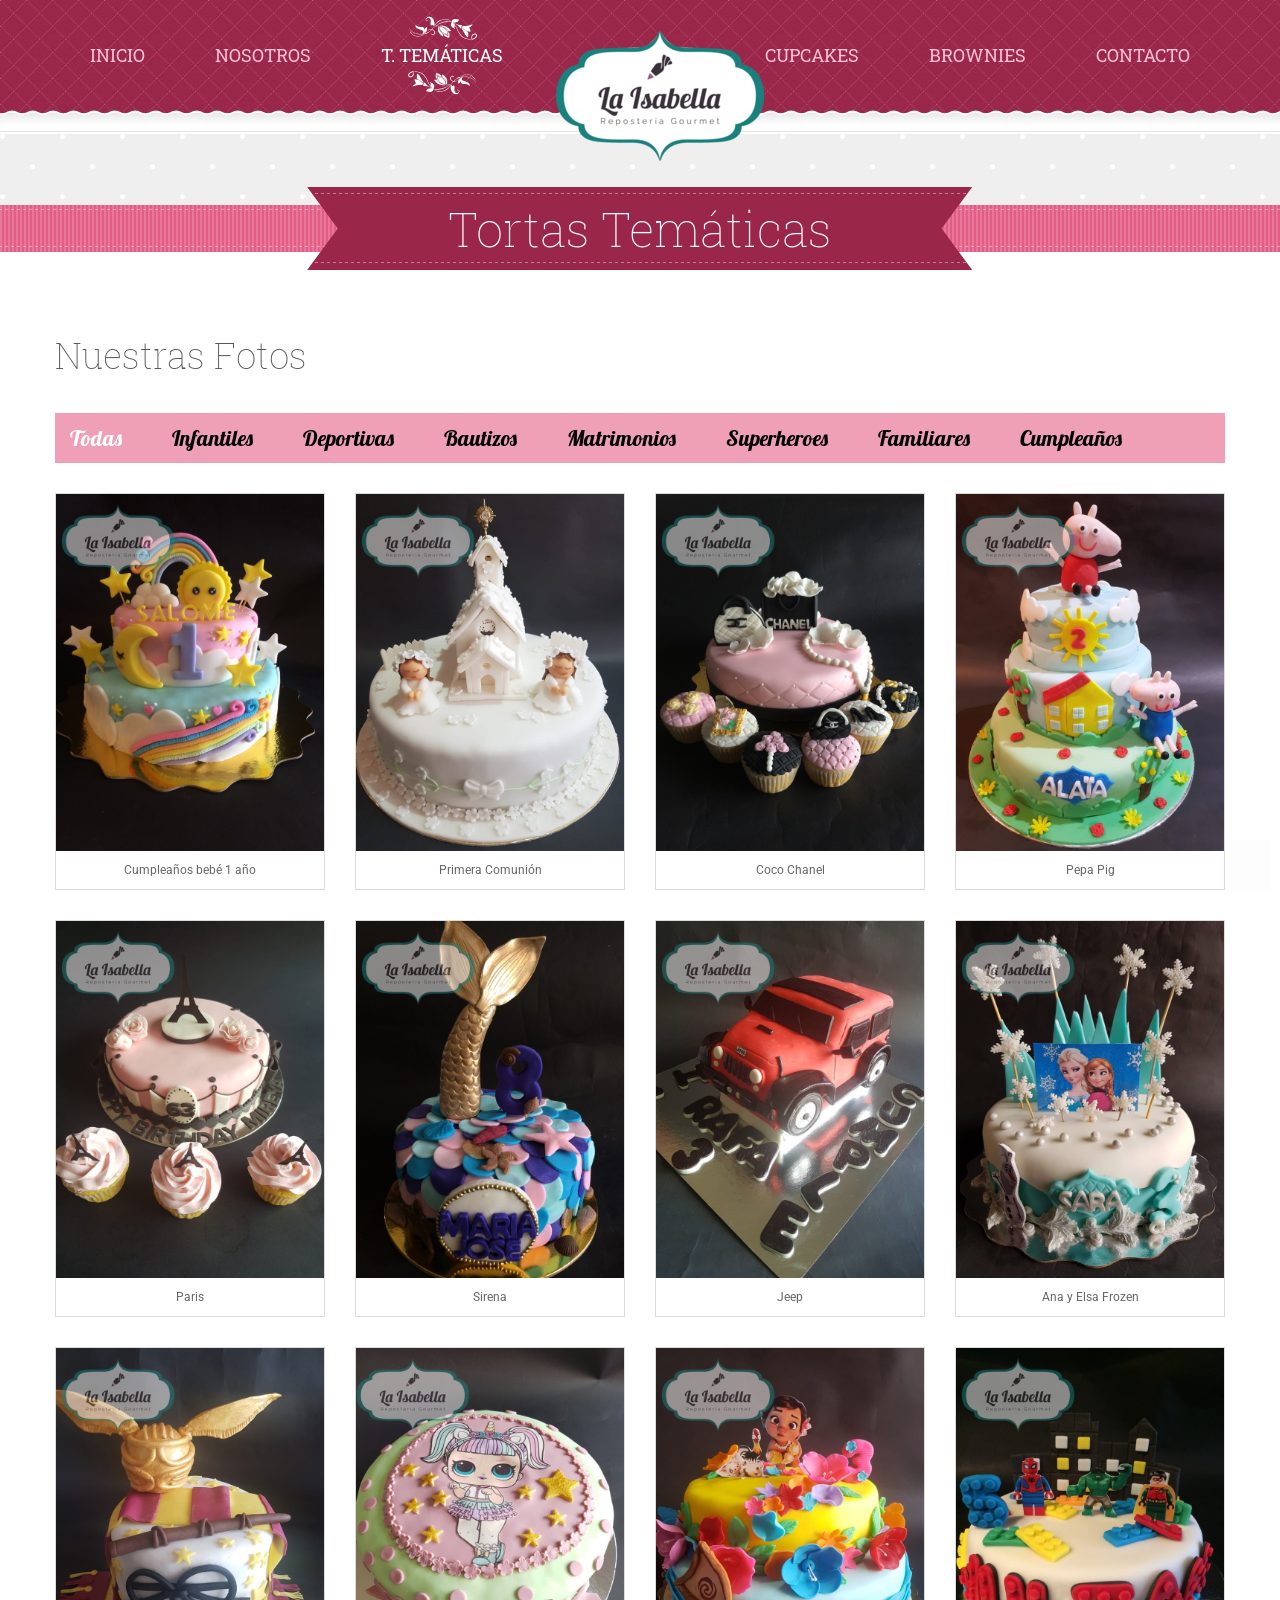
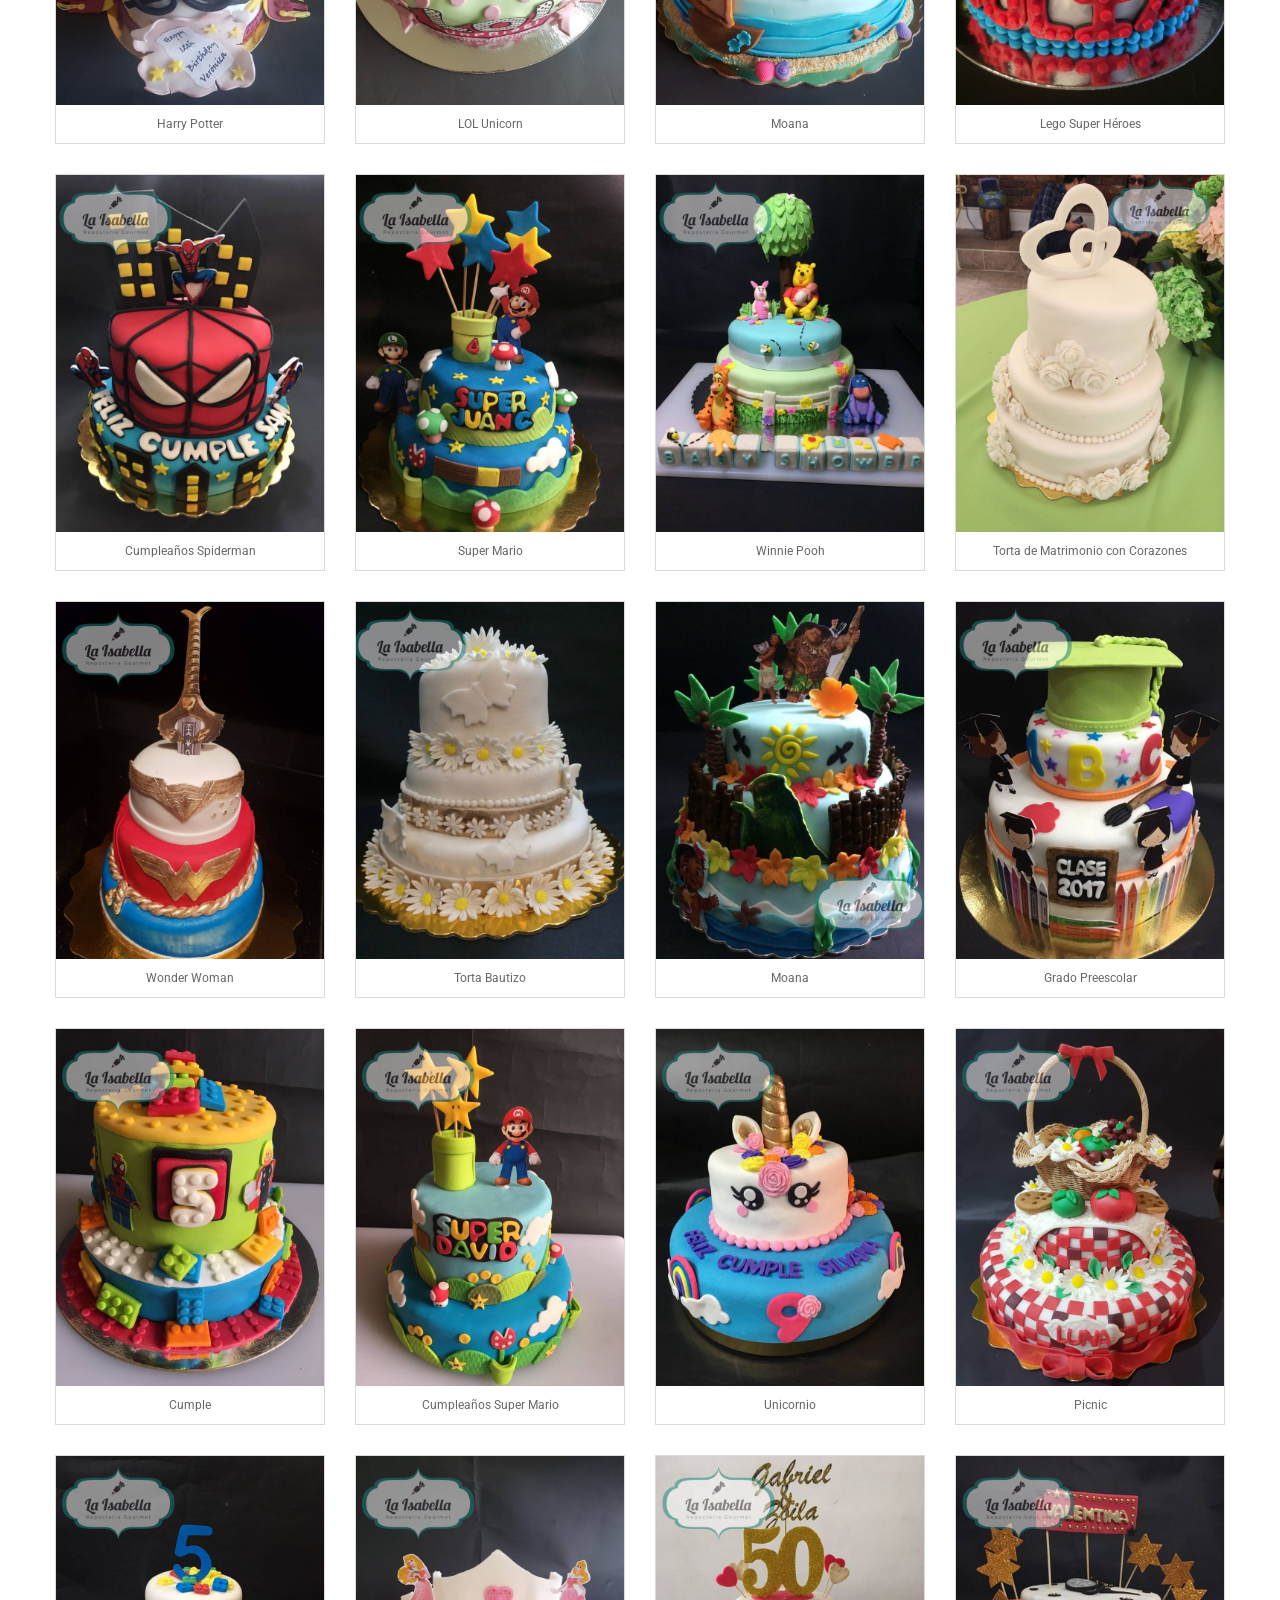
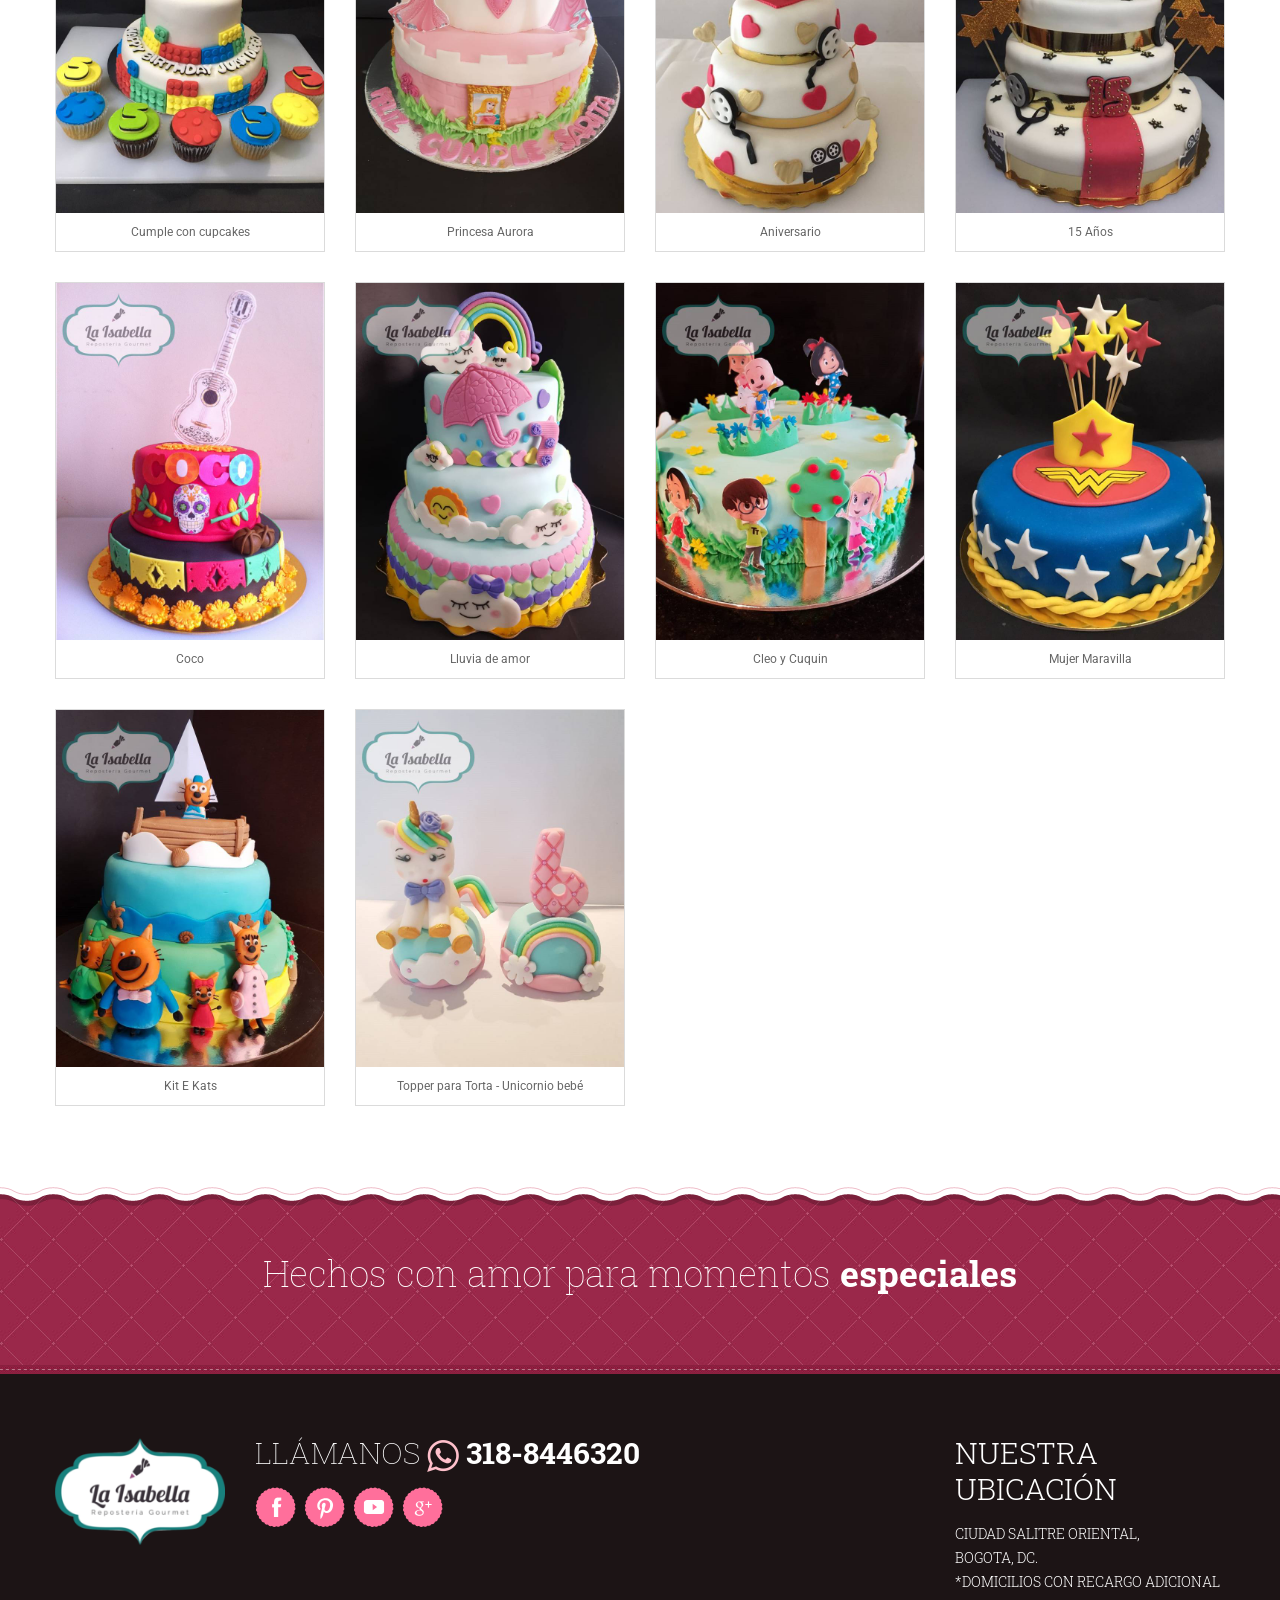
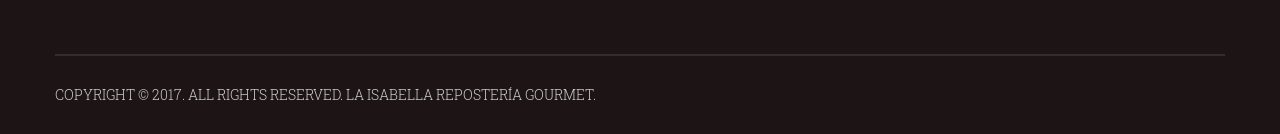
<file: tortas.html>
<!DOCTYPE html>
<html lang="en">
<head>
<title>Tortas Temáticas</title>
<meta charset="utf-8">
<meta name="viewport" content="width=device-width, initial-scale=1.0">
<meta name="description" content="Repostería gourmet, artesanal y elaborada exclusivamente sobre pedido.">
<meta name="keywords" content="reposteria pasteleria tortas cupcakes brownies bogota">
<link rel="icon" href="images/ico.ico" type="image/x-icon">
<link rel="shortcut icon" href="images/ico.ico" type="image/x-icon" />

<link rel="stylesheet" href="css/bootstrap.css" type="text/css" media="screen">
<link rel="stylesheet" href="css/bootstrap-responsive.css" type="text/css" media="screen">
<link rel="stylesheet" href="css/touchTouch.css" type="text/css" media="screen">
<link rel="stylesheet" href="css/isotope.css" type="text/css" media="screen">
<link rel="stylesheet" href="css/style.css" type="text/css" media="screen">

<script type="text/javascript" src="js/jquery.js"></script>
<script type="text/javascript" src="js/jquery.easing.1.3.js"></script>
<script type="text/javascript" src="js/superfish.js"></script>

<script type="text/javascript" src="js/jquery.ui.totop.js"></script>

<script type="text/javascript" src="js/touchTouch.jquery.js"></script>
<script type="text/javascript" src="js/jquery.isotope.min.js"></script>

<script>
$(document).ready(function() {
    //





}); //
$(window).load(function() {
    //

    // isotop
    var $container = $('#isotope-items'),
        $optionSet = $('#isotope-options'),
        $optionSets = $('#isotope-filters'),
        $optionLinks = $optionSets.find('a');
    $container.isotope({
        filter: '*',
        layoutMode: 'fitRows'
    });
    $optionLinks.click(function(){
        var $this = $(this);
        // don't proceed if already selected
        if ( $this.hasClass('selected') ) {
            return false;
        }
        $optionSet.find('.selected').removeClass('selected');
        $this.addClass('selected');

        var selector = $(this).attr('data-filter');
        $container.isotope({
            filter: selector
        });
        return false;
    });
    $(window).on("resize", function( event ) {
        $container.isotope('reLayout');
    });

    // touchTouch
    $('.thumb-isotope .thumbnail a').touchTouch();

}); //
</script>
<!--[if lt IE 8]>
        <div style='text-align:center'><a href="http://www.microsoft.com/windows/internet-explorer/default.aspx?ocid=ie6_countdown_bannercode"><img src="http://www.theie6countdown.com/images/upgrade.JPG"border="0"alt=""/></a></div>
    <![endif]-->

<!--[if lt IE 9]>
  <script src="http://html5shim.googlecode.com/svn/trunk/html5.js"></script>
  <link rel="stylesheet" href="css/ie.css" type="text/css" media="screen">
<![endif]-->
</head>

<body class="not-front">
<div id="main">

<div class="cake1"></div>
<div class="cake2"></div>
<div class="cake3"></div>
<div class="cake4"></div>

<div class="top1_wrapper">
<div class="top1_wrapper2">
<div class="container">
<div class="row">
<div class="span12">
<div class="top1 clearfix">

<header><div class="logo_wrapper"><a href="index.html" class="logo"><img src="images/logo-final.png" alt=""></a></div></header>

<div class="navbar navbar_">
  <div class="navbar-inner navbar-inner_">
    <a class="btn btn-navbar btn-navbar_" data-toggle="collapse" data-target=".nav-collapse_">
      <span class="icon-bar"></span>
      <span class="icon-bar"></span>
      <span class="icon-bar"></span>
    </a>
    <div class="nav-collapse nav-collapse_ collapse clearfix">
<ul class="nav nav_left sf-menu clearfix">
  <li class=""><a href="index.html">Inicio</a></li>
  <li><a href="nosotros.html">Nosotros</a></li>
  <li class="active sub-menu sub-menu-1"><a href="tortas.html">T. Temáticas</a>
    <ul>
      <li><a href="tortas.html">Infantiles</a></li>
      <li><a href="tortas.html">Deportivas</a></li>
      <li><a href="tortas.html">Bautizos</a></li>
      <li><a href="tortas.html">Primeras Comuniones</a></li>
      <li><a href="tortas.html">Matrimonios</a></li>
      <li><a href="tortas.html">Superheroes</a></li>
      <li><a href="tortas.html">Familiares</a></li>
      <li><a href="tortas.html">Navideñas</a></li>
      <li><a href="tortas.html">Cumpleaños</a></li>
    </ul>
  </li>
</ul>

<ul class="nav nav_right sf-menu clearfix">
  <li><a href="cupcakes.html">Cupcakes</a></li>
  <li><a href="brownies.html">Brownies</a></li>
  <li><a href="contacto.html">contacto</a></li>
</ul>
    </div>
  </div>
</div>



</div>
</div>
</div>
</div>
</div>
</div>


<div class="top2_wrapper">
<div class="container">
<div class="row">
<div class="span12">

<div class="top2 clearfix">





</div>

</div>
</div>
</div>
</div>

<div class="h1_wrapper">
<div class="">
<div class="">
<div class="clearfix">
<div class="h1_inner">
<h1>Tortas Temáticas</h1>
</div>
</div>
</div>
</div>
</div>

<div id="content">
<div class="container">
<div class="row">
<div class="span12">

<h2>Nuestras Fotos</h2>

<div id="isotope-options">
    <ul id="isotope-filters" class="clearfix">
        <li><a href="#" class="selected" data-filter="*">Todas</a></li>
        <li><a href="#" data-filter=".infantiles">Infantiles</a></li>
        <li><a href="#" data-filter=".deportivas">Deportivas</a></li>
        <li><a href="#" data-filter=".bautizos">Bautizos</a></li>
        <li><a href="#" data-filter=".matrimonios">Matrimonios</a></li>
        <li><a href="#" data-filter=".superheroes">Superheroes</a></li>
        <li><a href="#" data-filter=".familiares">Familiares</a></li>
        <li><a href="#" data-filter=".cumpleaños">Cumpleaños</a></li>
    </ul>
</div>

<ul class="thumbnails" id="isotope-items">

    <li class="span3 isotope-element cumpleaños">
        <div class="thumb-isotope">
            <div class="thumbnail clearfix">
                <a href="images/fotos/tortas/todas/cumpleanos-bebe-un-1-ano.JPG">
                    <figure>
                        <img src="images/fotos/tortas/todas/cumpleanos-bebe-un-1-ano.JPG" alt=""><em></em>
                    </figure>
                    <div class="caption">
                        Cumpleaños bebé 1 año
                    </div>
                </a>
            </div>
        </div>
    </li>
    <li class="span3 isotope-element bautizos">
        <div class="thumb-isotope">
            <div class="thumbnail clearfix">
                <a href="images/fotos/tortas/todas/bautizos-primera-comunion.JPG">
                    <figure>
                        <img src="images/fotos/tortas/todas/bautizos-primera-comunion.JPG" alt=""><em></em>
                    </figure>
                    <div class="caption">
                        Primera Comunión
                    </div>
                </a>
            </div>
        </div>
    </li>

    <li class="span3 isotope-element cumpleaños">
        <div class="thumb-isotope">
            <div class="thumbnail clearfix">
                <a href="images/fotos/tortas/todas/cumpleanos-coco-chanel.JPG">
                    <figure>
                        <img src="images/fotos/tortas/todas/cumpleanos-coco-chanel.JPG" alt=""><em></em>
                    </figure>
                    <div class="caption">
                        Coco Chanel
                    </div>
                </a>
            </div>
        </div>
    </li>

    <li class="span3 isotope-element cumpleaños">
        <div class="thumb-isotope">
            <div class="thumbnail clearfix">
                <a href="images/fotos/tortas/todas/cumpleanos-pepa-pig.JPG">
                    <figure>
                        <img src="images/fotos/tortas/todas/cumpleanos-pepa-pig.JPG" alt=""><em></em>
                    </figure>
                    <div class="caption">
                        Pepa Pig
                    </div>
                </a>
            </div>
        </div>
    </li>

    <li class="span3 isotope-element cumpleaños">
        <div class="thumb-isotope">
            <div class="thumbnail clearfix">
                <a href="images/fotos/tortas/todas/cumpleanos-paris.JPG">
                    <figure>
                        <img src="images/fotos/tortas/todas/cumpleanos-paris.JPG" alt=""><em></em>
                    </figure>
                    <div class="caption">
                        Paris
                    </div>
                </a>
            </div>
        </div>
    </li>

    <li class="span3 isotope-element cumpleaños">
        <div class="thumb-isotope">
            <div class="thumbnail clearfix">
                <a href="images/fotos/tortas/todas/cumpleanos-sirena.JPG">
                    <figure>
                        <img src="images/fotos/tortas/todas/cumpleanos-sirena.JPG" alt=""><em></em>
                    </figure>
                    <div class="caption">
                        Sirena
                    </div>
                </a>
            </div>
        </div>
    </li>

    <li class="span3 isotope-element deportivas">
        <div class="thumb-isotope">
            <div class="thumbnail clearfix">
                <a href="images/fotos/tortas/todas/deportivas-jeep.JPG">
                    <figure>
                        <img src="images/fotos/tortas/todas/deportivas-jeep.JPG" alt=""><em></em>
                    </figure>
                    <div class="caption">
                        Jeep
                    </div>
                </a>
            </div>
        </div>
    </li>

    <li class="span3 isotope-element infantiles">
        <div class="thumb-isotope">
            <div class="thumbnail clearfix">
                <a href="images/fotos/tortas/todas/infantiles-ana-y-elsa-frozen.JPG">
                    <figure>
                        <img src="images/fotos/tortas/todas/infantiles-ana-y-elsa-frozen.JPG" alt=""><em></em>
                    </figure>
                    <div class="caption">
                        Ana y Elsa Frozen
                    </div>
                </a>
            </div>
        </div>
    </li>

    <li class="span3 isotope-element infantiles">
        <div class="thumb-isotope">
            <div class="thumbnail clearfix">
                <a href="images/fotos/tortas/todas/infantiles-harry-potter.JPG">
                    <figure>
                        <img src="images/fotos/tortas/todas/infantiles-harry-potter.JPG" alt=""><em></em>
                    </figure>
                    <div class="caption">
                        Harry Potter
                    </div>
                </a>
            </div>
        </div>
    </li>

    <li class="span3 isotope-element infantiles">
        <div class="thumb-isotope">
            <div class="thumbnail clearfix">
                <a href="images/fotos/tortas/todas/infantiles-lol-unicorn.JPG">
                    <figure>
                        <img src="images/fotos/tortas/todas/infantiles-lol-unicorn.JPG" alt=""><em></em>
                    </figure>
                    <div class="caption">
                        LOL Unicorn
                    </div>
                </a>
            </div>
        </div>
    </li>

    <li class="span3 isotope-element infantiles">
        <div class="thumb-isotope">
            <div class="thumbnail clearfix">
                <a href="images/fotos/tortas/todas/infantiles-moana.JPG">
                    <figure>
                        <img src="images/fotos/tortas/todas/infantiles-moana.JPG" alt=""><em></em>
                    </figure>
                    <div class="caption">
                        Moana
                    </div>
                </a>
            </div>
        </div>
    </li>

    <li class="span3 isotope-element superheroes">
        <div class="thumb-isotope">
            <div class="thumbnail clearfix">
                <a href="images/fotos/tortas/todas/superheroes-lego-super-heroes.JPG">
                    <figure>
                        <img src="images/fotos/tortas/todas/superheroes-lego-super-heroes.JPG" alt=""><em></em>
                    </figure>
                    <div class="caption">
                        Lego Super Héroes
                    </div>
                </a>
            </div>
        </div>
    </li>

    <li class="span3 isotope-element cumpleaños">
        <div class="thumb-isotope">
            <div class="thumbnail clearfix">
                <a href="images/fotos/tortas/cumples/4.JPG">
                    <figure>
                        <img src="images/fotos/tortas/cumples/4.JPG" alt=""><em></em>
                    </figure>
                    <div class="caption">
                        Cumpleaños Spiderman
                    </div>
                </a>
            </div>
        </div>
    </li>

    <li class="span3 isotope-element cumpleaños">
        <div class="thumb-isotope">
            <div class="thumbnail clearfix">
                <a href="images/fotos/tortas/cumples/5.JPG">
                    <figure>
                        <img src="images/fotos/tortas/cumples/5.JPG" alt=""><em></em>
                    </figure>
                    <div class="caption">
                        Super Mario
                    </div>
                </a>
            </div>
        </div>
    </li>

    <li class="span3 isotope-element infantiles">
        <div class="thumb-isotope">
            <div class="thumbnail clearfix">
                <a href="images/fotos/tortas/infantiles/18.JPG">
                    <figure>
                        <img src="images/fotos/tortas/infantiles/18.JPG" alt=""><em></em>
                    </figure>
                    <div class="caption">
                        Winnie Pooh
                    </div>
                </a>
            </div>
        </div>
    </li>


    <li class="span3 isotope-element matrimonios">
        <div class="thumb-isotope">
            <div class="thumbnail clearfix">
                <a href="images/fotos/tortas/matrimonios/1.JPG">
                    <figure>
                        <img src="images/fotos/tortas/matrimonios/1.JPG" alt=""><em></em>
                    </figure>
                    <div class="caption">
                        Torta de Matrimonio con Corazones
                    </div>
                </a>
            </div>
        </div>
    </li>
    <li class="span3 isotope-element superheroes">
        <div class="thumb-isotope">
            <div class="thumbnail clearfix">
                <a href="images/fotos/tortas/superheroes/wonder-woman.JPG">
                    <figure>
                        <img src="images/fotos/tortas/superheroes/wonder-woman.JPG" alt=""><em></em>
                    </figure>
                    <div class="caption">
                        Wonder Woman
                    </div>
                </a>
            </div>
        </div>
    </li>
    <li class="span3 isotope-element bautizos">
        <div class="thumb-isotope">
            <div class="thumbnail clearfix">
                <a href="images/fotos/tortas/bautizos/4.JPG">
                    <figure>
                        <img src="images/fotos/tortas/bautizos/4.JPG" alt=""><em></em>
                    </figure>
                    <div class="caption">
                        Torta Bautizo
                    </div>
                </a>
            </div>
        </div>
    </li>
    <li class="span3 isotope-element infantiles">
        <div class="thumb-isotope">
            <div class="thumbnail clearfix">
                <a href="images/fotos/tortas/infantiles/19.JPG">
                    <figure>
                        <img src="images/fotos/tortas/infantiles/19.JPG" alt=""><em></em>
                    </figure>
                    <div class="caption">
                        Moana
                    </div>
                </a>
            </div>
        </div>
    </li>
    <li class="span3 isotope-element familiares">
        <div class="thumb-isotope">
            <div class="thumbnail clearfix">
                <a href="images/fotos/tortas/familiares/11.JPG">
                    <figure>
                        <img src="images/fotos/tortas/familiares/11.JPG" alt=""><em></em>
                    </figure>
                    <div class="caption">
                        Grado Preescolar
                    </div>
                </a>
            </div>
        </div>
    </li>

    <li class="span3 isotope-element infantiles">
        <div class="thumb-isotope">
            <div class="thumbnail clearfix">
                <a href="images/fotos/tortas/infantiles/4.JPG">
                    <figure>
                        <img src="images/fotos/tortas/infantiles/4.JPG" alt=""><em></em>
                    </figure>
                    <div class="caption">
                        Cumple
                    </div>
                </a>
            </div>
        </div>
    </li>

    <li class="span3 isotope-element superheroes">
        <div class="thumb-isotope">
            <div class="thumbnail clearfix">
                <a href="images/fotos/tortas/superheroes/2.JPG">
                    <figure>
                        <img src="images/fotos/tortas/superheroes/2.JPG" alt=""><em></em>
                    </figure>
                    <div class="caption">
                        Cumpleaños Super Mario
                    </div>
                </a>
            </div>
        </div>
    </li>

    <li class="span3 isotope-element cumpleaños">
        <div class="thumb-isotope">
            <div class="thumbnail clearfix">
                <a href="images/fotos/tortas/cumples/7.JPG">
                    <figure>
                        <img src="images/fotos/tortas/cumples/7.JPG" alt=""><em></em>
                    </figure>
                    <div class="caption">
                        Unicornio
                    </div>
                </a>
            </div>
        </div>
    </li>

    <li class="span3 isotope-element familiares">
        <div class="thumb-isotope">
            <div class="thumbnail clearfix">
                <a href="images/fotos/tortas/familiares/picnic.JPG">
                    <figure>
                        <img src="images/fotos/tortas/familiares/picnic.JPG" alt=""><em></em>
                    </figure>
                    <div class="caption">
                        Picnic
                    </div>
                </a>
            </div>
        </div>
    </li>

    <li class="span3 isotope-element cumpleaños">
        <div class="thumb-isotope">
            <div class="thumbnail clearfix">
                <a href="images/fotos/tortas/cumples/8.JPG">
                    <figure>
                        <img src="images/fotos/tortas/cumples/8.JPG" alt=""><em></em>
                    </figure>
                    <div class="caption">
                        Cumple con cupcakes
                    </div>
                </a>
            </div>
        </div>
    </li>

    <li class="span3 isotope-element cumpleaños">
        <div class="thumb-isotope">
            <div class="thumbnail clearfix">
                <a href="images/fotos/tortas/infantiles/princesa-aurora.JPG">
                    <figure>
                        <img src="images/fotos/tortas/infantiles/princesa-aurora.JPG" alt=""><em></em>
                    </figure>
                    <div class="caption">
                        Princesa Aurora
                    </div>
                </a>
            </div>
        </div>
    </li>

    <li class="span3 isotope-element familiares">
        <div class="thumb-isotope">
            <div class="thumbnail clearfix">
                <a href="images/fotos/tortas/familiares/1.JPG">
                    <figure>
                        <img src="images/fotos/tortas/familiares/1.JPG" alt=""><em></em>
                    </figure>
                    <div class="caption">
                        Aniversario
                    </div>
                </a>
            </div>
        </div>
    </li>

    <li class="span3 isotope-element cumpleaños">
        <div class="thumb-isotope">
            <div class="thumbnail clearfix">
                <a href="images/fotos/tortas/cumples/2.JPG">
                    <figure>
                        <img src="images/fotos/tortas/cumples/2.JPG" alt=""><em></em>
                    </figure>
                    <div class="caption">
                        15 Años
                    </div>
                </a>
            </div>
        </div>
    </li>

    <li class="span3 isotope-element infantiles">
        <div class="thumb-isotope">
            <div class="thumbnail clearfix">
                <a href="images/fotos/tortas/infantiles/20.JPG">
                    <figure>
                        <img src="images/fotos/tortas/infantiles/20.JPG" alt=""><em></em>
                    </figure>
                    <div class="caption">
                        Coco
                    </div>
                </a>
            </div>
        </div>
    </li>

    <li class="span3 isotope-element familiares">
        <div class="thumb-isotope">
            <div class="thumbnail clearfix">
                <a href="images/fotos/tortas/familiares/lluvia-de-amor.JPG">
                    <figure>
                        <img src="images/fotos/tortas/familiares/lluvia-de-amor.JPG" alt=""><em></em>
                    </figure>
                    <div class="caption">
                        Lluvia de amor
                    </div>
                </a>
            </div>
        </div>
    </li>

    <li class="span3 isotope-element infantiles">
        <div class="thumb-isotope">
            <div class="thumbnail clearfix">
                <a href="images/fotos/tortas/infantiles/cleo-y-cuquin.JPG">
                    <figure>
                        <img src="images/fotos/tortas/infantiles/cleo-y-cuquin.JPG" alt=""><em></em>
                    </figure>
                    <div class="caption">
                        Cleo y Cuquin
                    </div>
                </a>
            </div>
        </div>
    </li>

    <li class="span3 isotope-element superheroes">
        <div class="thumb-isotope">
            <div class="thumbnail clearfix">
                <a href="images/fotos/tortas/superheroes/1.JPG">
                    <figure>
                        <img src="images/fotos/tortas/superheroes/1.JPG" alt=""><em></em>
                    </figure>
                    <div class="caption">
                        Mujer Maravilla
                    </div>
                </a>
            </div>
        </div>
    </li>

    <li class="span3 isotope-element infantiles">
        <div class="thumb-isotope">
            <div class="thumbnail clearfix">
                <a href="images/fotos/tortas/infantiles/kit-e-kats.JPG">
                    <figure>
                        <img src="images/fotos/tortas/infantiles/kit-e-kats.JPG" alt=""><em></em>
                    </figure>
                    <div class="caption">
                        Kit E Kats
                    </div>
                </a>
            </div>
        </div>
    </li>


    <li class="span3 isotope-element familiares">
        <div class="thumb-isotope">
            <div class="thumbnail clearfix">
                <a href="images/fotos/tortas/familiares/topper-unicornio-bebe.JPG">
                    <figure>
                        <img src="images/fotos/tortas/familiares/topper-unicornio-bebe.JPG" alt=""><em></em>
                    </figure>
                    <div class="caption">
                        Topper para Torta - Unicornio bebé
                    </div>
                </a>
            </div>
        </div>
    </li>



</ul>



</div>
</div>




</div>
</div>

<div class="bot1_wrapper">
<div class="bot1_wrapper2">
<div class="container">
<div class="row">
<div class="span12">
<div class="bot1 clearfix">
<div class="slogan2">
<div class="txt1">Hechos con amor para momentos <span>especiales</span></div>
<div class="txt2"></div>
</div>
</div>
</div>
</div>
</div>
</div>
</div>

<div class="bot2_wrapper">
<div class="container">
<div class="row">
<div class="span12">
<div class="bot2">
<div class="row">
<div class="span2 block1">
<div class="logo_wrapper2"><a href="index.html" class="logo"><img src="images/logo-4f.png" alt=""></a></div>
</div>
<div class="span7 block2">
<div class="phone1">Llámanos <img src="images/wa-pink.png"><span> 318-8446320</span></div>

<div class="social_wrapper">
  <ul class="social clearfix">
      <li><a href="https://www.facebook.com/laisabellareposteriagourmet/"><img src="images/social_ic1.png"></a></li>
      <li><a href="https://co.pinterest.com/LaIsabellaRG52528/"><img src="images/social_ic3.png"></a></li>
      <li><a href="https://www.youtube.com/watch?v=iS42XAI37dU"><img src="images/social_ic4.png"></a></li>
      <li><a href="https://plus.google.com/u/0/104918944943656322944"><img src="images/social_ic5.png"></a></li>
  </ul>
</div>

</div>
<div class="span3 block3">
<div class="bot2_title">Nuestra Ubicación</div>
<div class="adress1">
Ciudad Salitre Oriental,<br>Bogota, DC.
  <div>
    *Domicilios con recargo adicional
  </div>
</div>
</div>
</div>
</div>
<footer>Copyright  &copy; 2017. All rights reserved. La Isabella Repostería Gourmet.</footer>
</div>
</div>
</div>
</div>








</div>
<script type="text/javascript" src="js/bootstrap.js"></script>
</body>
</html>
</file>
<file: css/touchTouch.css>
/* The gallery overlay */

#galleryOverlay{
	width:100%;
	height:100%;
	position:fixed;
	top:0;
	left:0;
	opacity:0;
	z-index:100000;
	background-color:#222;
	background-color:rgba(0,0,0,0.8);
	overflow:hidden;
	display:none;
	
	-moz-transition:opacity 1s ease;
	-webkit-transition:opacity 1s ease;
	transition:opacity 1s ease;
}

/* This class will trigger the animation */

#galleryOverlay.visible{
	opacity:1;
}

#gallerySlider{
	height:100%;
	
	left:0;
	top:0;
	
	width:100%;
	white-space: nowrap;
	position:absolute;
	
	-moz-transition:left 0.4s ease;
	-webkit-transition:left 0.4s ease;
	transition:left 0.4s ease;
}

#gallerySlider .placeholder{
	background: url(../images/loader.gif) no-repeat center center;
	height: 100%;
	line-height: 1px;
	text-align: center;
	width:100%;
	display:inline-block;
}

/* The before element moves the
 * image halfway from the top */

#gallerySlider .placeholder:before{
	content: "";
	display: inline-block;
	height: 50%;
	width: 1px;
	margin-right:-1px;
}

#gallerySlider .placeholder img{
	display: inline-block;
	max-height: 100%;
	max-width: 100%;
	vertical-align: middle;
}

#gallerySlider.rightSpring{
	-moz-animation: rightSpring 0.3s;
	-webkit-animation: rightSpring 0.3s;
}

#gallerySlider.leftSpring{
	-moz-animation: leftSpring 0.3s;
	-webkit-animation: leftSpring 0.3s;
}

/* Firefox Keyframe Animations */

@-moz-keyframes rightSpring{
	0%{		margin-left:0px;}
	50%{	margin-left:-30px;}
	100%{	margin-left:0px;}
}

@-moz-keyframes leftSpring{
	0%{		margin-left:0px;}
	50%{	margin-left:30px;}
	100%{	margin-left:0px;}
}

/* Safari and Chrome Keyframe Animations */

@-webkit-keyframes rightSpring{
	0%{		margin-left:0px;}
	50%{	margin-left:-30px;}
	100%{	margin-left:0px;}
}

@-webkit-keyframes leftSpring{
	0%{		margin-left:0px;}
	50%{	margin-left:30px;}
	100%{	margin-left:0px;}
}

/* Arrows */

#prevArrow,#nextArrow{
	border:none;
	text-decoration:none;
	background:url('../images/arrows.png') no-repeat;
	opacity:0.5;
	cursor:pointer;
	position:absolute;
	width:43px;
	height:58px;
	
	top:50%;
	margin-top:-29px;
	
	-moz-transition:opacity 0.2s ease;
	-webkit-transition:opacity 0.2s ease;
	transition:opacity 0.2s ease;
}

#prevArrow:hover, #nextArrow:hover{
	opacity:1;
}

#prevArrow{
	background-position:left top;
	left:40px;
}

#nextArrow{
	background-position:right top;
	right:40px;
}
</file>
<file: css/isotope.css>
/**** Isotope Filtering ****/

.isotope-item {
  z-index: 2;
}

.isotope-hidden.isotope-item {
  pointer-events: none;
  z-index: 1;
}

/**** Isotope CSS3 transitions ****/

.isotope,
.isotope .isotope-item {
  -webkit-transition-duration: 0.8s;
     -moz-transition-duration: 0.8s;
      -ms-transition-duration: 0.8s;
       -o-transition-duration: 0.8s;
          transition-duration: 0.8s;
}

.isotope {
  -webkit-transition-property: height, width;
     -moz-transition-property: height, width;
      -ms-transition-property: height, width;
       -o-transition-property: height, width;
          transition-property: height, width;
}

.isotope .isotope-item {
  -webkit-transition-property: -webkit-transform, opacity;
     -moz-transition-property:    -moz-transform, opacity;
      -ms-transition-property:     -ms-transform, opacity;
       -o-transition-property:      -o-transform, opacity;
          transition-property:         transform, opacity;
}

/**** disabling Isotope CSS3 transitions ****/

.isotope.no-transition,
.isotope.no-transition .isotope-item,
.isotope .isotope-item.no-transition {
  -webkit-transition-duration: 0s;
     -moz-transition-duration: 0s;
      -ms-transition-duration: 0s;
       -o-transition-duration: 0s;
          transition-duration: 0s;
}

/**** Custom ****/

#isotope-options{}
#isotope-filters{ margin: 20px 0px 30px 0px; padding: 0px 0px 0px 0px; list-style: none; background: #efa0b7;}
#isotope-filters li{display: inline-block; float: left; margin-right: 20px; margin-bottom: 0px;}
#isotope-filters li a{display:block; font-family: 'Lobster'; font-weight: 400; text-decoration: none; font-size: 22px; line-height: 20px; color: #000; padding: 15px 15px;
transition: all 0.3s ease-out; -moz-transition: all 0.3s ease-out; -webkit-transition: all 0.3s ease-out; -o-transition: all 0.3s ease-out;
}
#isotope-filters li a:hover{color: #fff;}
#isotope-filters li a.selected{color: #fff;}

#isotope-items.thumbnails{margin-bottom: 0;}
#isotope-items.thumbnails > li{margin-bottom: 30px;}
</file>
<file: css/style.css>
/* GOOGLE FONTS */
@import url(http://fonts.googleapis.com/css?family=Roboto:400);
@import url(http://fonts.googleapis.com/css?family=Roboto:400italic);
@import url(http://fonts.googleapis.com/css?family=Roboto:700);
@import url(http://fonts.googleapis.com/css?family=Roboto+Slab:100);
@import url(http://fonts.googleapis.com/css?family=Roboto+Slab:300);
@import url(http://fonts.googleapis.com/css?family=Roboto+Slab:400);
@import url(http://fonts.googleapis.com/css?family=Roboto+Slab:700);
@import url(http://fonts.googleapis.com/css?family=Lobster);

/* Global properties ======================================================== */
a[href^="tel:"] { color: inherit; text-decoration: none;}
::selection{ background:#888888!important; color:#fff}
::-moz-selection{ background:#888888!important; color:#fff}

a{ color:#b24163; text-decoration: underline; outline:none}
a:hover{ color:#b24163; text-decoration: none; outline:none}

body{ background: #fff; border:0; font: 12px 'Roboto', Arial, Helvetica, sans-serif; color:#666666 ; line-height:18px; min-width:320px;}

#main{margin: 0 auto; position: relative; overflow: hidden;}

.cake1{display: none; width: 201px; height: 234px; background: url(../images/cake1.png); position: absolute; left: -80px; top: 14%;}

.cake2{display: none; width: 200px; height: 227px; background: url(../images/cake2.png); position: absolute; right: -80px; top: 58%;}
.not-front .cake2{top: 48%;}

.cake3{display: none; width: 180px; height: 185px; background: url(../images/cake3.png); position: absolute; right: -70px; top: 21%;}

.cake4{display: none; width: 189px; height: 224px; background: url(../images/cake4.png); position: absolute; left: -70px; top: 49%;}
.not-front .cake4{top: 44%;}

/* ============================= header ====================== */

.top1_wrapper{background: url(../images/px1.jpg);}
.top1_wrapper2{background: url(../images/px2.png) left bottom repeat-x; padding-bottom: 24px;}
.top1{position: relative;}

.top2_wrapper{background: url(../images/px3.jpg); padding-top: 40px; padding-bottom: 30px;}

header{position: absolute; left: 50%; margin-left: -84px; bottom: -55px; z-index: 31;}


/* ============================= banner ====================== */
#banner_wrapper{ padding-bottom: 20px; padding-top: 30px; position: relative;}
#banner_wrapper > .container{position: relative;}

#banner{position: relative; padding-bottom: 70px; padding-top: 0px;}

.banner_prev{display: block; width: 35px; height: 35px; background: url(../images/prev2.png) left top no-repeat; position: absolute; left: 50%; margin-left: -40px; bottom: 0; z-index: 0;}
.banner_prev:hover{background-position: bottom;}
.banner_next{display: block; width: 35px; height: 35px; background: url(../images/next2.png) left top no-repeat; position: absolute; right: 50%; margin-right: -40px; bottom: 0; z-index: 0;}
.banner_next:hover{background-position: bottom;}

#banner .carousel-box{position: relative;}
#banner .carousel-box .inner{position: relative; overflow: hidden; max-width: none; margin: 0;}
#banner .carousel.main{position: relative; overflow: hidden; margin: 0; padding: 0;margin-right: -20px; }
#banner .caroufredsel_wrapper{padding: 0; margin: 0;}
#banner .caroufredsel_wrapper ul{padding: 0; margin: 0;}
#banner .carousel-box ul li { float:left; display: inline-block; padding:0px 0px 0px 0px; position:relative; width:300px; overflow:hidden; padding-right:20px }

.banner{}
.banner .banner_inner{}
.banner .banner_inner a{display: block; text-decoration: none; position: relative; background: #fff; text-align: left; padding: 4px; text-align: center;
transition: all 0.3s ease-out; -moz-transition: all 0.3s ease-out; -webkit-transition: all 0.3s ease-out; -o-transition: all 0.3s ease-out;
}
.banner .banner_inner a:hover{background: #e35d86;}
.banner .banner_inner a .banner_inner2{border: 1px solid #dbdbdb;}
.banner .banner_inner a:hover .banner_inner2{border-color: #efa0b8;}
.banner .banner_inner a .txt1{font-family: 'Lobster'; font-weight: 400; color: #e35d86; font-size: 24px; line-height: 30px; padding-top: 20px; padding-bottom: 20px; padding-left: 15px; padding-right: 15px;}
.banner .banner_inner a:hover .txt1{color: #fff;}
.banner .banner_inner a figure{margin: 0; padding: 0px; position: relative; border: none; padding: 0px; background: none; text-align: center; padding-top: 0px; padding-bottom: 0px;
transition: all 0.3s ease-out; -moz-transition: all 0.3s ease-out; -webkit-transition: all 0.3s ease-out; -o-transition: all 0.3s ease-out;
}
.banner .banner_inner a:hover figure{}
.banner .banner_inner a .img{width: 100%;}
.banner .banner_inner a .txt2{ color: #666666; padding-top: 15px; padding-bottom: 15px; padding-left: 15px; padding-right: 15px;}
.banner .banner_inner a:hover .txt2{color: #fff;}
.banner .banner_inner a .txt3{display:block; line-height:34px;  text-decoration: none; margin-top:0px; margin-bottom:15px; font-size:14px; font-family:'Roboto Slab'; font-weight: 400; color:#fff; white-space:nowrap; letter-spacing:0px; background:url(../images/button0.png) center center no-repeat; text-transform: uppercase; }
.banner .banner_inner a:hover .txt3 { color:#fff; background:url(../images/button0_over.png) center center no-repeat;}

/* ============================= banner end ====================== */





/* ============================= content ====================== */
#content{padding-top: 60px; padding-bottom: 50px;}

/* ============================= footer ====================== */
.bot1_wrapper{background: url(../images/px6.jpg);}
.bot1_wrapper2{background: url(../images/px5.png) left top repeat-x; padding-top: 50px; padding-bottom: 40px;}

.slogan1{font-family: 'Roboto Slab'; color: #fff;}

.slogan1 .txt1{font-size: 36px; line-height: 44px; font-weight: 100; padding-top: 25px; padding-bottom: 25px;}
.slogan1 .txt1 span{font-weight: 700;}

.slogan1 .txt2{font-size: 16px; line-height: 24px; padding-bottom: 15px;}

.slogan1 .block1{text-align: left;}
.slogan1 .block2{ text-align: center;}
.slogan1 .block3{ text-align: right;}

.slogan2{font-family: 'Roboto Slab'; color: #fff; text-align: center;}

.slogan2 .txt1{font-size: 36px; line-height: 44px; font-weight: 100; padding-top: 15px; padding-bottom: 25px;}
.slogan2 .txt1 span{font-weight: 700;}

.slogan2 .txt2{font-size: 16px; line-height: 24px; padding-bottom: 5px;}

.bot2_wrapper{background: url(../images/px7.jpg) left top repeat-x #1c1415; padding-top: 70px; }
.bot2{padding-bottom: 60px;}

.phone1{font-family: 'Roboto Slab'; font-size: 30px; line-height: 36px; text-transform: uppercase; color: #fff; font-weight: 100; padding-bottom: 15px;}
.phone1 span{font-weight: 700;}

.bot2_title{font-family: 'Roboto Slab'; font-size: 30px; line-height: 36px; text-transform: uppercase; color: #fff; font-weight: 300; padding-bottom: 15px;}

.adress1{font-family: 'Roboto Slab'; font-size: 14px; line-height: 24px; text-transform: uppercase; color: #fff; font-weight: 300;}



.social_wrapper{padding-left: 0px; padding-top: 0px; padding-bottom: 20px;}
.social{ display: block; margin: 0 0px; padding-top: 0px; list-style: none; white-space: nowrap;}
.social li{display: inline-block; margin: 0 8px 8px 0; float: left;}
.social li a{display: block; opacity: 1; filter: alpha(opacity=100);
transition: all 0.3s ease-out; -moz-transition: all 0.3s ease-out; -webkit-transition: all 0.3s ease-out; -o-transition: all 0.3s ease-out;
}
.social li a:hover{opacity: 0.7; filter: alpha(opacity=70);}

footer{border-top: 2px solid #352c2d; font-family: 'Roboto Slab'; font-size: 14px; color: #cccfd0; text-transform: uppercase; padding: 30px 0; font-weight: 300; }






/* ============================= main menu ====================== */
.navbar_ { margin: 0; padding: 0; background: none; position: relative;z-index: 30; padding-top: 15px; padding-bottom: 15px;}
.navbar_ .navbar-inner_ { padding: 0; margin: 0; border: none; min-height: inherit; background: none; border-radius:0px; -moz-border-radius:0px; -webkit-border-radius:0px; box-shadow: none; moz-box-shadow: none; -webkit-box-shadow: none; filter:none; }
.navbar_ .btn-navbar { background: #fa5b8c; border: none;box-shadow: none; moz-box-shadow: none; -webkit-box-shadow: none; margin-top: 20px; margin-bottom: 15px; }
.navbar_ .btn-navbar:hover{background: #9a274a;}
.navbar_ .btn-navbar .icon-bar{background-image: none;}
.nav-collapse_.collapse{ position:relative; display:block; text-align: center;}
.navbar_ .nav{ position: relative; float: none; margin: 0; padding: 0; display: block; left: auto;}
.navbar_ .nav_left{float: left;}
.navbar_ .nav_right{float: right;}
.navbar_ .nav > li{position: relative; display: block; float: left; white-space: nowrap;}
.navbar_ .nav > li:first-child{}
.navbar_ .nav > li > a{display: block; text-decoration: none; background: none; font-family: 'Roboto Slab'; font-weight: 400; font-size: 18px; line-height: 80px; color: #ffc2d5;  padding: 0px 25px; border: none; margin: 0; border-radius:0px; -moz-border-radius:0px; -webkit-border-radius:0px; text-transform: uppercase; text-shadow:none;
transition: color 0.3s ease-out; -moz-transition: color 0.3s ease-out; -webkit-transition: color 0.3s ease-out; -o-transition: color 0.3s ease-out;
}
.navbar_ .nav > li.active > a, .navbar_ .nav > li.active > a:hover, .navbar_ .nav > li.active > a:focus, .navbar_ .nav > li > a:hover, .navbar_ .nav > li > a:focus, .navbar_ .nav > li.sfHover > a, .navbar_ .nav > li.sfHover > a:hover{color: #fff; text-decoration: none; background: url(../images/nav.png) center center no-repeat;  box-shadow: none; moz-box-shadow: none; -webkit-box-shadow: none;}

.sub-menu ul { position: absolute; display: none; left: 0px; top: 85px; list-style: none; zoom: 1; z-index: 109; margin: 0; padding:0px; background: #ffd1df; text-align: left; border-radius:10px; -moz-border-radius:10px; -webkit-border-radius:10px;}
.sub-menu ul:before{content: ''; display: block; width: 15px; height: 8px; background: url(../images/arr1.png) 0 0 no-repeat; position: absolute; left: 50%; margin-left: -7px; top: -8px;}
.sub-menu li { margin: 0; position: relative; zoom: 1; display: block; border-top: 1px dashed #fff;}
.sub-menu li:first-child { border-top: none;}
.sub-menu li a{display: block; position: relative; font-family:'Roboto Slab'; font-weight: 400; font-size: 14px; line-height: 20px; color: #9a274a; text-decoration: none; padding: 6px 25px; text-align: center;
transition: all 0.3s ease-out; -moz-transition: all 0.3s ease-out; -webkit-transition: all 0.3s ease-out; -o-transition: all 0.3s ease-out;
}
.sub-menu li a:hover{ text-decoration: none; color: #fa5b8c;}

.sub-menu li a em{display: inline-block; width: 7px; height: 10px; background: url(../images/marker1.png) left top no-repeat; position: absolute; right: 8px; top: 50%; margin-top: -5px;}
.sub-menu li a:hover em{background-position: bottom;}

.sub-menu-1 > ul{}

.sub-menu-2 > ul{left: 100%; top: -8px; margin-left: 9px; background: #181311;}



/* ============================= search-form ====================== */
.search-form-wrapper{padding-bottom: 0px;}
.navbar-form { float: none; position:relative; z-index: 11; margin:11px 0px 0 0 ; padding: 0; }
.navbar-form input { width: 100%; height: auto; font-size: 14px; line-height: 20px; color:#302e2e; background: #fff; border: 1px solid #d4d4d4; margin: 0; padding: 10px 50px 10px 10px; border-radius:0px; -moz-border-radius:0px; -webkit-border-radius:0px; -moz-box-shadow: none; -webkit-box-shadow: none; box-shadow: none; -webkit-box-sizing: border-box;
     -moz-box-sizing: border-box;
          box-sizing: border-box;}
.navbar-form input:focus {color: #000;  border-color: #9a274a; -moz-box-shadow: none; -webkit-box-shadow: none; box-shadow: none;}
.navbar-form a {text-decoration: none; margin: 0; display: inline-block; width: 42px; height: 28px; background: url(../images/search.png) right top no-repeat; position:absolute; right:0; top: 7px; }
.navbar-form a:hover { background-position: right;}

/* ============================= toTop ====================== */
#toTop { display:none; text-decoration:none; position:fixed; bottom:10px; right:10px; z-index: 1000; overflow:hidden; width:50px; height:50px; border:none; text-indent:100%; background:url(../images/totop.gif) no-repeat left top; }
#toTopHover { background:url(../images/totop.gif) no-repeat left bottom; width:50px; height:50px; display:block; overflow:hidden; float:left; opacity: 0; -moz-opacity: 0; filter:alpha(opacity=0); }
#toTop:active, #toTop:focus { outline:none; }

/* ============================= main layout ====================== */
.h1_wrapper{height: 47px; background: url(../images/px4.jpg) center center repeat-x; text-align: center;}
.h1_inner{height: 83px; background: url(../images/h1_bg.png) center center no-repeat; margin-top: -18px; margin-left: auto; margin-right: auto; position: relative;}

h1{ font-family:'Roboto Slab'; font-weight:100; font-size:48px; color:#fff; line-height:83px; padding:0; margin: 0;}

h2{ font-family:'Roboto Slab'; font-weight:100; font-size:36px; color:#585858; line-height:36px; padding:25px 0 20px 0; margin: 0;}

h3{ font-family:'Roboto Slab'; font-weight:100; font-size:28px; color:#585858; line-height:28px; padding:25px 0 20px 0; margin: 0;}

h4{ font-family:'Lobster'; font-weight:400; font-size:24px; color:#9a274a; line-height:28px; padding:25px 0 15px 0; margin: 0 0 15px 0; border-bottom: 1px solid #d1d1d1;}

h5{ font-family:'Lobster'; font-weight:400; font-size:20px; color:#9a274a; line-height:20px; padding:0px 0 5px 0; margin: 0 0 0 0;}





h6{ font-family:'Lobster'; font-weight:400; font-size:20px; line-height: 25px; color:#9a274a; padding:0px 0 10px 0; margin: 0px 0px 0px 0px;}


.upper { text-transform:uppercase;}

.color1{ color:#fff;}

.line1 { height:1px; background:#d1d1d1; margin:15px 0;}

.line2{border-top: 1px dashed #d1d1d1; margin: 10px 0;}

.radius1{border-radius:3px; -moz-border-radius:3px; -webkit-border-radius:3px;}

.pad_bot1{padding-bottom: 20px;}


/* === */

.button1{ display:inline-block; line-height:22px;  text-decoration: none; margin-top:10px; margin-bottom:10px; font-size:12px; font-family:'Roboto Slab'; font-weight: 400; color:#9a274a; white-space:nowrap; letter-spacing:0px; background:url(../images/button1.png) left top no-repeat; padding-left: 18px; padding-top: 4px; text-transform: uppercase;
transition: all 0.3s ease-out; -moz-transition: all 0.3s ease-out; -webkit-transition: all 0.3s ease-out; -o-transition: all 0.3s ease-out;
}
.button1:hover { color:#000;}

.special2 {text-align: center;}
.special2 .spesial2_title{font-family: 'Roboto Slab'; font-size: 28px; line-height: 28px; color: #e35d86; font-weight: 700; padding: 25px 0 20px;}

.ul0{ padding: 0; margin: 0; list-style: none; padding-bottom: 0px; font-family: 'Lobster';}
.ul0 > li {font-weight: 400; font-size: 20px; color: #9a274a; line-height: 20px; padding:9px 0px 9px 0px; margin: 0px 0px 0px 0px; border-bottom: 1px dashed #d1d1d1;}
.ul0 > li a{color:#9a274a; text-decoration: none; }
.ul0 > li a:hover{color:#000; text-decoration: underline; }

.google_map, .google_map .figure_inner{ position: relative; overflow: hidden; margin: 0 0 20px 0; padding: 4px; background: #fff; border: 1px solid #cfcfcf; line-height: 1px;}
.google_map .figure_inner {margin-bottom: 0;}
.google_map iframe{position: relative; width: 100%; height: 370px; border: none; background: #fff;}












/* ============================= thumbnail ====================== */
.img-polaroid, .img-polaroid .figure_inner{position: relative; padding: 4px; background: #fff; border: 1px solid #cfcfcf;box-shadow: none; moz-box-shadow: none; -webkit-box-shadow: none;}

.thumbnail .caption{padding: 0; color: #666666}

.thumb1 {margin-bottom: 20px;}
.thumb1.last {margin-bottom: 0px;}
.thumb1 .thumbnail{padding: 0; border: none; border-radius:0px; -moz-border-radius:0px; -webkit-border-radius:0px; box-shadow: none; moz-box-shadow: none; -webkit-box-shadow: none;}
.thumb1 figure{margin: 0; float: left; margin:0px 20px 20px 0px;}
.thumb1 figure img{width: auto;}
.thumb1 .caption{}

.thumb2 {margin-bottom: 20px;}
.thumb2.last {margin-bottom: 0px;}
.thumb2 .thumbnail{padding: 0; border: none; border-radius:0px; -moz-border-radius:0px; -webkit-border-radius:0px; box-shadow: none; moz-box-shadow: none; -webkit-box-shadow: none;}
.thumb2 figure{margin: 0; float: none; margin:0px 0px 20px 0px;}
.thumb2 figure img{width: 100%;}
.thumb2 .caption{}










.thumb-isotope {}
.thumb-isotope .thumbnail{padding: 0px; border: none; border-radius:0px; -moz-border-radius:0px; -webkit-border-radius:0px; box-shadow: none;-moz-box-shadow: none; -webkit-box-shadow: none; }
.thumb-isotope .thumbnail a{position: relative;  display: block; text-decoration: none; padding: 0px;background: #fff; border: 1px solid #dbdbdb;
transition: all 0.3s ease-out; -moz-transition: all 0.3s ease-out; -webkit-transition: all 0.3s ease-out; -o-transition: all 0.3s ease-out;
}
.thumb-isotope .thumbnail a:hover{background: #efa0b7;}
.thumb-isotope .thumbnail a figure{position: relative; margin: 0; float: none; margin:0px 0px 0px 0px; padding: 0px; background: #fff;
transition: all 0.3s ease-out; -moz-transition: all 0.3s ease-out; -webkit-transition: all 0.3s ease-out; -o-transition: all 0.3s ease-out;
}
.thumb-isotope .thumbnail a:hover figure{}
.thumb-isotope .thumbnail a img{width: 100%;}
.thumb-isotope .thumbnail a em{position: absolute; width: 100%; height: 100%; left: 0; top: 0; z-index: 2; background: url(../images/photo1.png) center 40% no-repeat; opacity: 0; filter: alpha(opacity=0);
transition: all 0.3s ease-out; -moz-transition: all 0.3s ease-out; -webkit-transition: all 0.3s ease-out; -o-transition: all 0.3s ease-out;
}
.thumb-isotope .thumbnail a:hover em{opacity: 1; filter: alpha(opacity=100);}
.thumb-isotope .thumbnail a .caption{color: #666666; text-align: center; padding: 10px 15px; font-size: 12px; line-height: 18px;
transition: all 0.3s ease-out; -moz-transition: all 0.3s ease-out; -webkit-transition: all 0.3s ease-out; -o-transition: all 0.3s ease-out;
}
.thumb-isotope .thumbnail a:hover .caption{color: #fff;}





/* ============================= accordion ====================== */
.accordion{ margin-bottom: 20px;}
.accordion-group{ margin-bottom: 2px; border: none; border-radius:0px; -moz-border-radius:0px; -webkit-border-radius:0px;}
.accordion-heading{border-bottom: 0;}
.accordion-heading .accordion-toggle{text-decoration: none; display: block; padding: 12px 12px 12px 50px;cursor: pointer; font-size: 16px; line-height: 22px; font-weight: bold; color: #faf7eb; background: url(../images/accordion1.jpg) 12px 11px no-repeat #533214;}
.accordion-heading .accordion-toggle:hover{ text-decoration: none; color: #faa709; background: url(../images/accordion1_over.jpg) 12px 11px no-repeat #6d4826;}
.accordion-inner{ background: #f6f2e2; border-top: none; padding: 10px 15px;}





/*================= Contacts =========================*/
#note{ }
.notification_error{ color:#f00; padding-bottom:10px; }
.notification_ok{ text-align: left; padding-bottom:10px; }

#ajax-contact-form .control-group{margin-bottom: 10px;}
#ajax-contact-form .control-label{display: none;}
#ajax-contact-form .controls{margin-left: 0;}
#ajax-contact-form input, #ajax-contact-form textarea{background: #fff; border: 1px solid #d4d4d4; color: #313131; padding-top: 10px; padding-bottom: 10px; border-radius:0px; -moz-border-radius:0px; -webkit-border-radius:0px; -moz-box-shadow: inset  0px 3px 20px 3px  #f1efef; -webkit-box-shadow: inset  0px 3px 20px 3px  #f1efef; box-shadow: inset  0px 3px 20px 3px  #f1efef;}
#ajax-contact-form input:focus, #ajax-contact-form textarea:focus{border-color:#9a274a; }
#ajax-contact-form textarea{height: 124px;}
#ajax-contact-form .control-group.capthca{margin-bottom: 0px;}
#ajax-contact-form .capthca input{width: 156px; float: left; margin-right: 30px;margin-bottom: 10px;}
#ajax-contact-form img{float:left; width:170px; height:42px;margin-bottom: 10px;}
#ajax-contact-form .submit{border: 0; margin: 0; display: inline-block;height: 47px; line-height:47px;  text-decoration: none;font-size:16px; font-weight: 400; color:#fff; white-space:nowrap; letter-spacing:0px; background:#b24163; padding:0px 20px; border: none; text-transform: uppercase; font-family: 'Roboto Slab'; border-radius:10px; -moz-border-radius:10px; -webkit-border-radius:10px;
transition: all 0.3s ease-out; -moz-transition: all 0.3s ease-out; -webkit-transition: all 0.3s ease-out; -o-transition: all 0.3s ease-out;
}
#ajax-contact-form .submit:hover{color: #b24163; background: #fff;}

/*================= 404 =========================*/
.page-404{text-align: center;}
.page-404 .txt1{font-family:'Lobster'; font-weight:400; font-size:220px; color:#9a274a; line-height:220px; }
.page-404 .txt2{font-family:'Roboto Slab'; font-weight:400; font-size:70px; color:#585858; line-height:70px; }





/*----- media queries ------*/
@media (min-width: 1500px) {
	.cake1, .cake2, .cake3, .cake4 {display: block;}


}
/* Large desktop */
@media (min-width: 1200px) {
	.navbar_ .nav > li{margin: 0 10px;}

	#banner{padding-bottom: 0px;}

	.banner_prev{left: -60px; margin-left: 0px; bottom: 50%; margin-bottom: -21px; z-index: 0;}
	.banner_next{right: -60px; margin-right: 0px; bottom: 50%; margin-bottom: -21px; z-index: 0;}


}
/* Default landscape and desktop to large desktop */
@media (max-width: 1199px) {

}
@media (min-width: 980px) and (max-width: 1199px) {


}
/* Portrait tablet to landscape and desktop */
@media (max-width: 979px) {



}
@media (min-width: 768px) and (max-width: 979px) {

	.nav-collapse_.collapse{height: auto!important; overflow: visible!important;}
	.navbar_ .btn-navbar{display: none;}

	.navbar_ .nav > li > a{font-size: 14px; padding: 0px 15px;}

	.sub-menu ul{left: -18px;}




}
/* Landscape phone to portrait tablet */
@media (max-width: 767px) {
	body{padding-left: 0; padding-right: 0;}
	.container{width: 440px;}

	.navbar_ {float: none;}
	.navbar_ .nav{display: block;}
	.navbar_ .nav_left{float: none;}
	.navbar_ .nav_right{float: none;}
	.navbar_ .nav > li{float: none; padding-right: 0; background: none; border-bottom: 1px solid #ffc2d5;}
	.navbar_ .nav > li >a{line-height: 55px;}
	.navbar_ .nav > li.active > a, .navbar_ .nav > li.active > a:hover, .navbar_ .nav > li.active > a:focus, .navbar_ .nav > li > a:hover, .navbar_ .nav > li > a:focus, .navbar_ .nav > li.sfHover > a, .navbar_ .nav > li.sfHover > a:hover{background: none;}
	.sub-menu ul{position: relative; left: 0; top: 0;}

	header{bottom: auto; top: 20px; position: relative;}

	h1{ font-size:35px;}

	.slogan1 .img{padding-top: 25px; padding-bottom: 5px;}

	.slogan1 .block1{text-align: center;}
	.slogan1 .block2{ text-align: center;}
	.slogan1 .block3{ text-align: center;}

	.logo_wrapper2{padding-bottom: 25px;}


}
@media (min-width: 481px) and (max-width: 767px) {



}
/* Landscape phones and down */
@media (max-width: 480px) {
	.container{width: 300px;}

	h1{font-size:25px;}

	.google_map iframe{height: 300px;}

	.page-404 .txt1{font-size: 150px; line-height: 150px;}
	.page-404 .txt2{font-size: 50px; line-height: 50px;}

}
</file>
<file: css/ie.css>
body{ min-width:1000px;}
</file>
